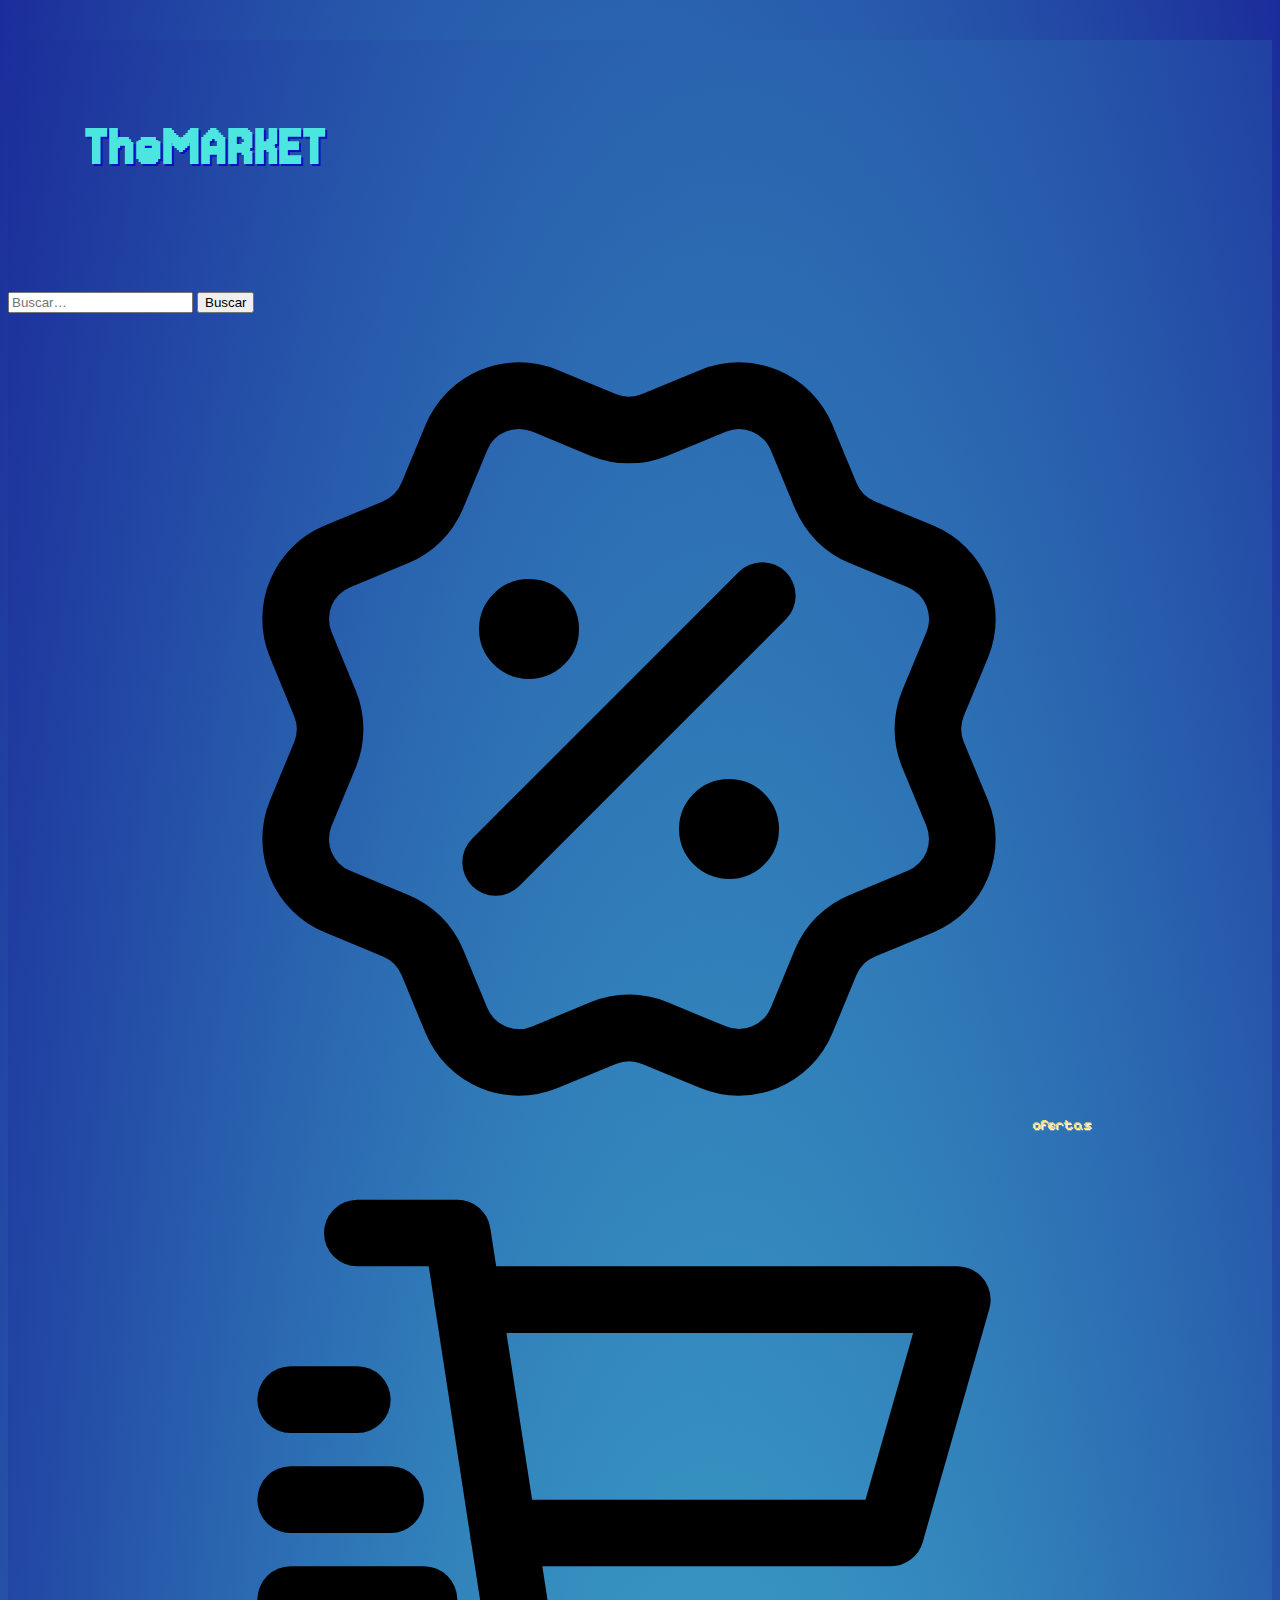
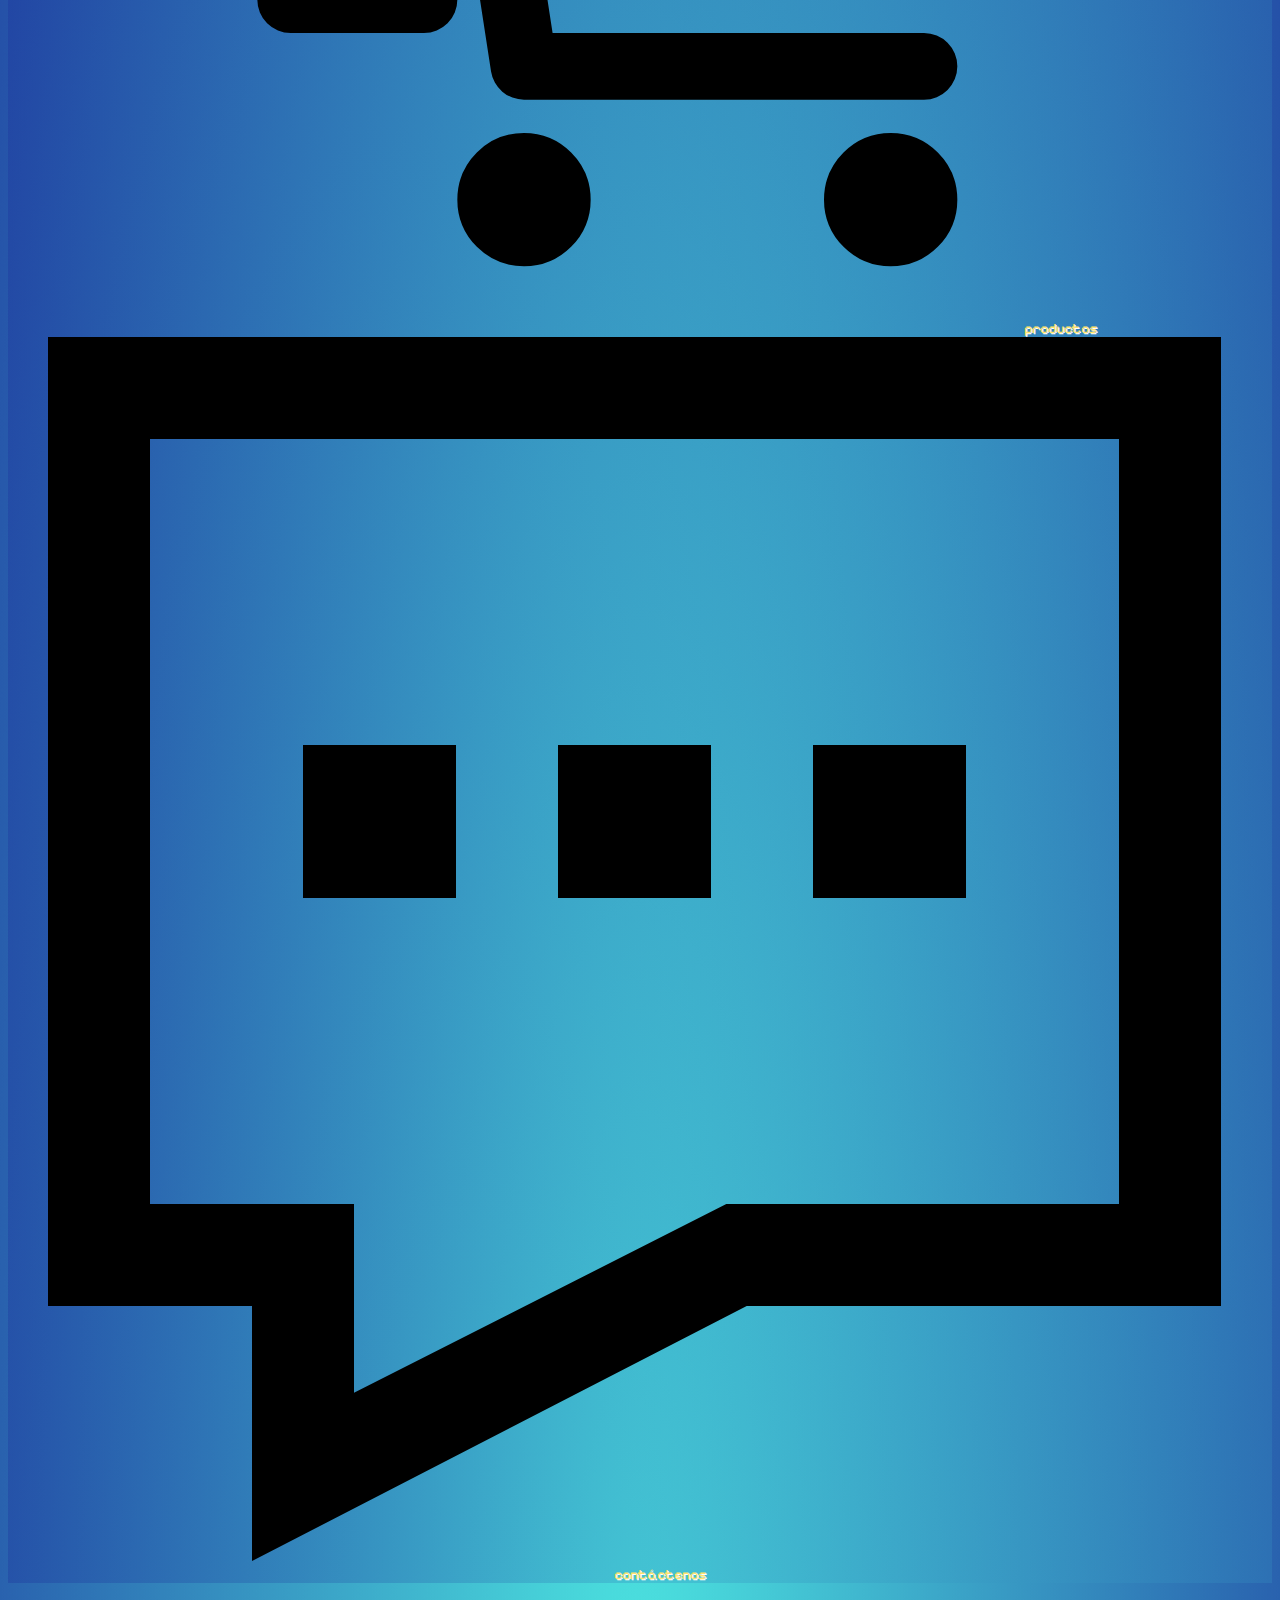
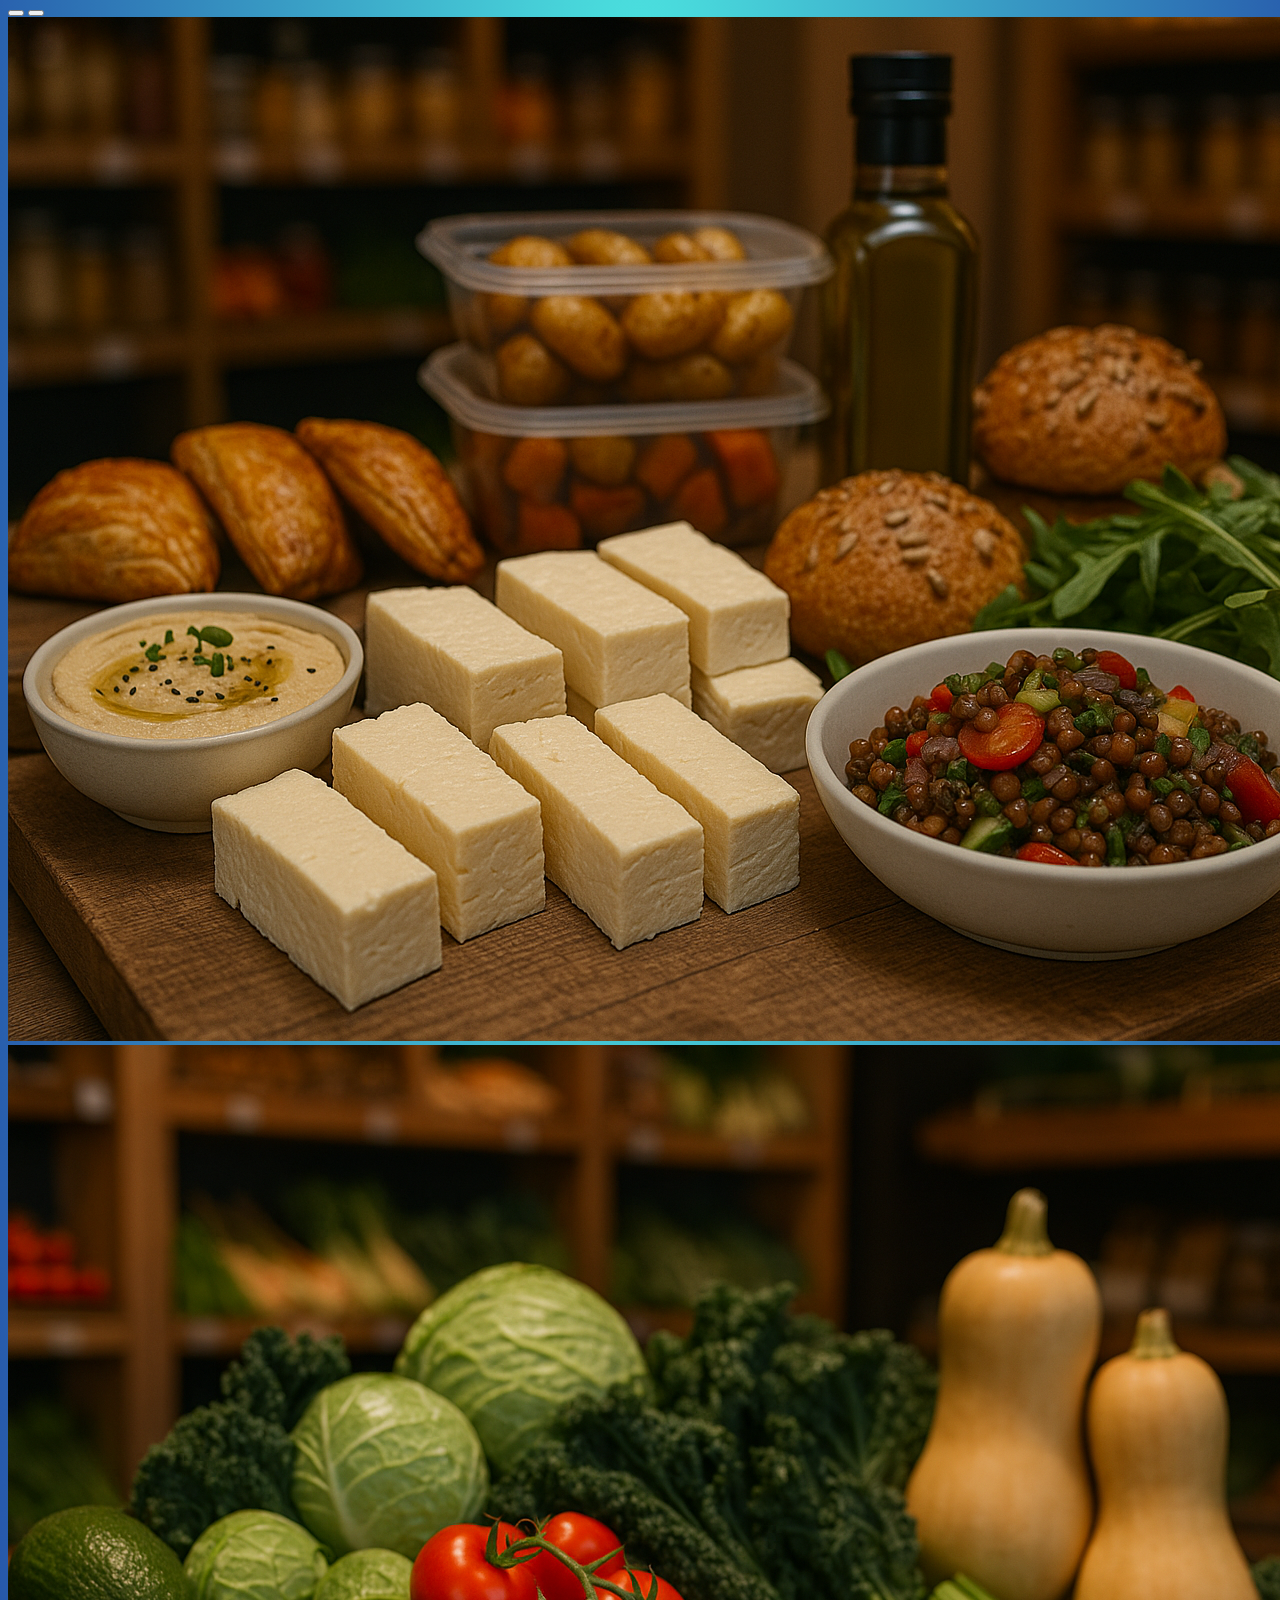
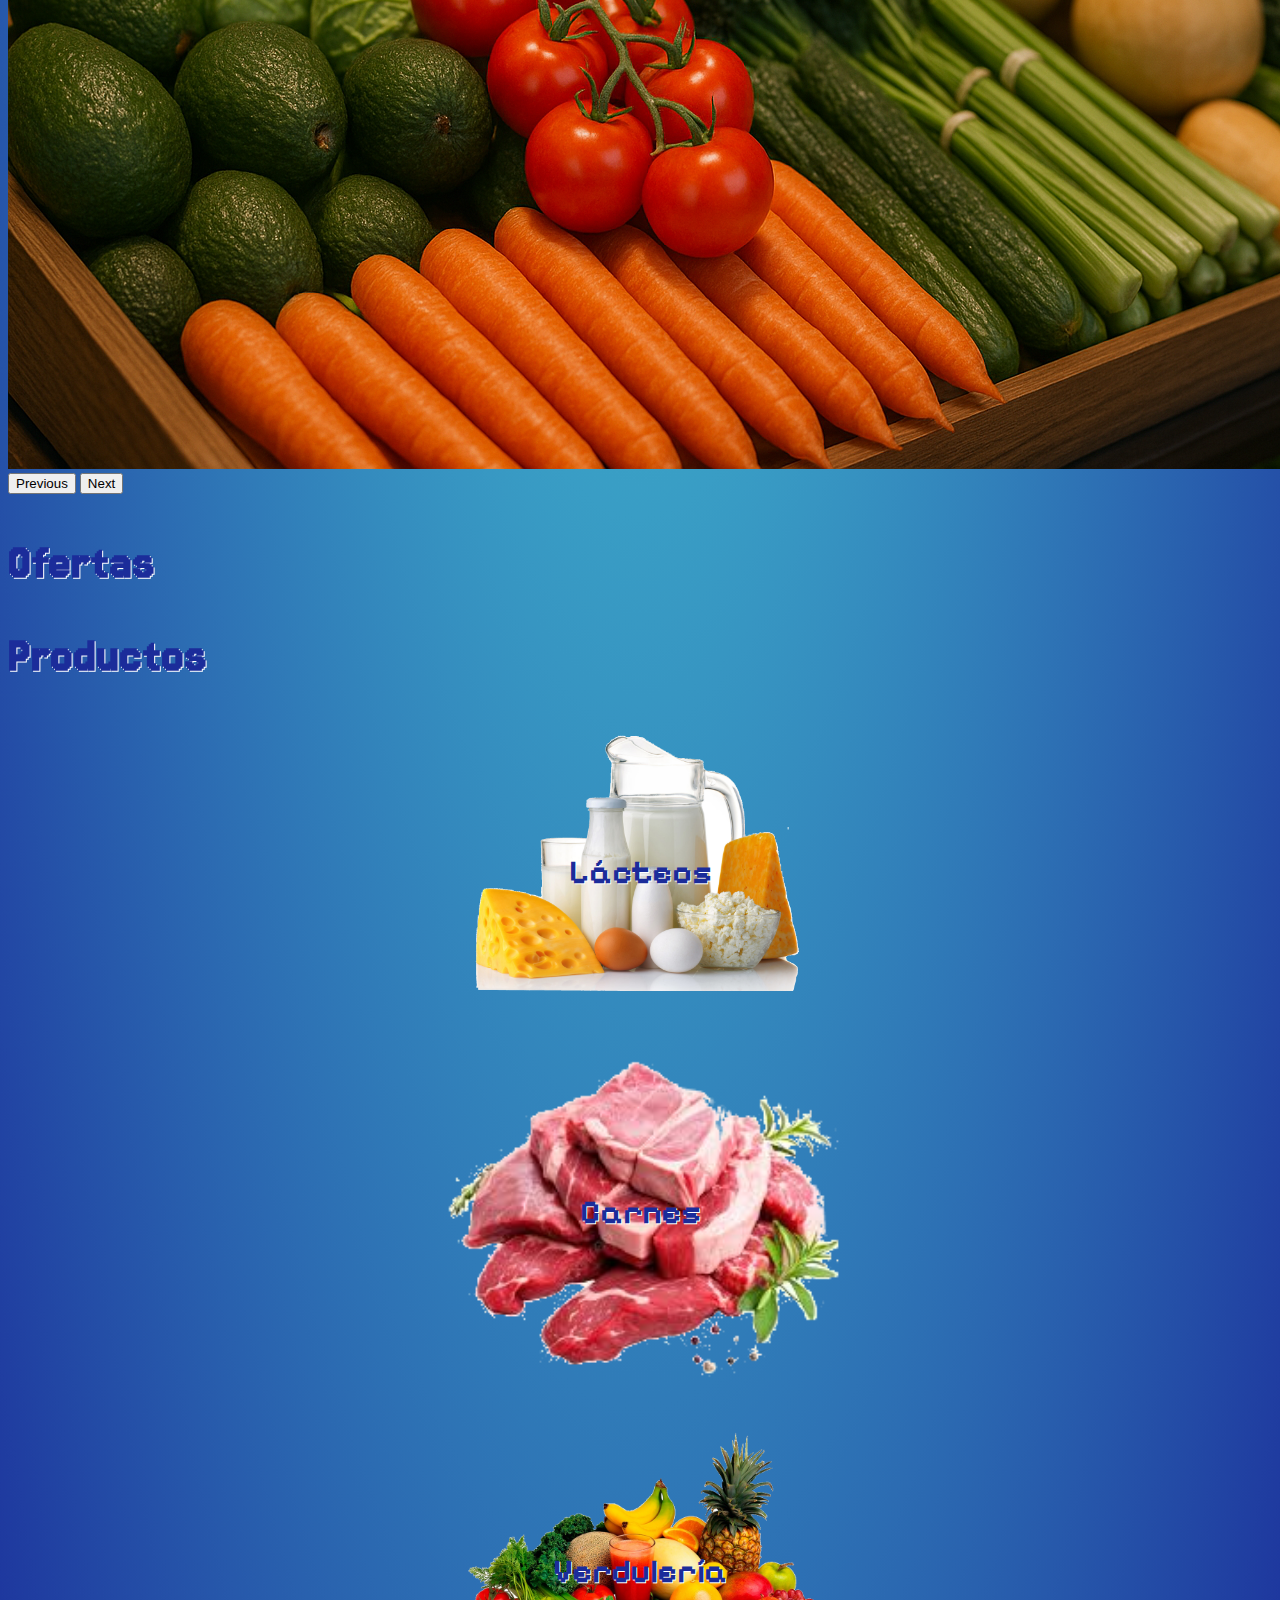
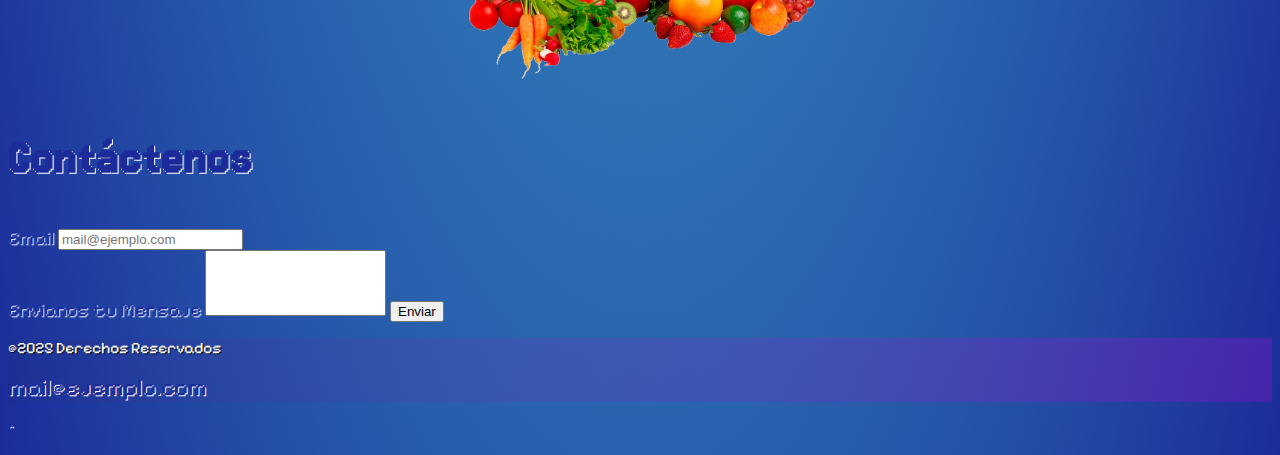
<file: index.html>
<!DOCTYPE html>
<html lang="es">
<head>
    <meta charset="UTF-8">
    <meta http-equiv="X-UA-Compatible" content="IE=edge">
    <meta name="viewport" content="width=device-width, initial-scale=1.0">
    <link rel="stylesheet" href="./css/style.css">
    <link href="https://cdn.jsdelivr.net/npm/bootstrap@5.3.6/dist/css/bootstrap.min.css" rel="stylesheet" integrity="sha384-4Q6Gf2aSP4eDXB8Miphtr37CMZZQ5oXLH2yaXMJ2w8e2ZtHTl7GptT4jmndRuHDT" crossorigin="anonymous">
    <title>TheMarket</title>
</head>

<body>
     <header>
        <nav>
            <div class="container">
                <div class="row">
                    <div class="col-12 col-lg-4   d-flex align-items-center justify-content-center ">
                        <a href="index.html"><h1>TheMARKET</h1></a>
                    </div>
                   
                        <div class="col-12  col-lg-8 d-flex flex-column flex-lg-row     gap-2 justify-content-center fs-5 align-items-center" >
                             <form class="d-flex " role="search">
                                <input class="form-control flex-grow-1 me-2" type="search" placeholder="Buscar…" aria-label="Buscar" name="busqueda">
                                <button class="btn btn-outline-dark" type="submit">Buscar</button>
                            </form>
                            <ul class="d-flex  flex-lg-row flex-wrap list-unstyled w-100 gap-2" >
                                <li class="flex-fill text-center  "><a class="d-flex align-items-center justify-content-center gap-2 p-2 w-100 h-100" href="./index.html#oferta"> <img src="./content/sale-03-svgrepo-com.svg"> <span class="d-none d-lg-inline">ofertas</span></a></li>
                                <li class="flex-fill text-center  "><a class="d-flex align-items-center justify-content-center gap-2 w-100 h-100" href="./index.html#producto"><img src="./content/cart-shopping-fast-svgrepo-com.svg"><span class="d-none d-lg-inline">productos</span></a></li>
                                <li class="flex-fill text-center "><a class="d-flex align-items-center justify-content-center gap-2 w-100 h-100" href="./index.html#contacto"><img src="./content/contact-us-svgrepo-com.svg"><span class="d-none d-lg-inline">contáctenos</span></a></li>
                            </ul>
                        </div>
                    </div>
                </div>       
            </nav>
        </header>
    <main>
        <div id="carouselExampleIndicators" class="carousel slide" data-bs-ride="carousel" data-bs-interval="3000">
  <div class="carousel-indicators">
    <button type="button" data-bs-target="#carouselExampleIndicators" data-bs-slide-to="0" class="active" aria-current="true" aria-label="Slide 1"></button>
    <button type="button" data-bs-target="#carouselExampleIndicators" data-bs-slide-to="1" aria-label="Slide 2"></button>
    
  </div>
  <div class="carousel-inner">
    <div class="carousel-item active">
      <img src="./content/gourmet.png" class="d-block w-100 " alt="imagen-lacteos">
    </div>
    <div class="carousel-item">
      <img src="./content/verduras.png" class="d-block w-100" alt="imagen-verduras">
    </div>
</div>
  <button class="carousel-control-prev" type="button" data-bs-target="#carouselExampleIndicators" data-bs-slide="prev">
    <span class="carousel-control-prev-icon" aria-hidden="true"></span>
    <span class="visually-hidden">Previous</span>
  </button>
  <button class="carousel-control-next" type="button" data-bs-target="#carouselExampleIndicators" data-bs-slide="next">
    <span class="carousel-control-next-icon" aria-hidden="true"></span>
    <span class="visually-hidden">Next</span>
  </button>
</div>
        <div class="container">
            <div class="row">
                <div class="col-12 ">
                    <h2 class="d-flex justify-content-center titulo" id="oferta">Ofertas</h2>
                </div>
            </div>
        </div>
        
        <section id="productos" class="g-3 row m-3 "></section>
    
            <div class="container">
                <div class="row">
                    <div class="col-12">
                            <h2 class="d-flex justify-content-center titulo" id="producto">Productos</h2>
                    </div>
                </div>
            </div>
            
            <div class="container">
                <div class="row">
                    <div class="col-12 col-lg-4">
                        <a href="./lista_productos.html#lacteos" class="card_producto_consumible">
                            <h3>Lácteos</h3>
                            <img src="./content/lacteos-scaled.png" alt="consumible" class="img-fluid wd-85">    
                        </a>
                    </div>
                    <div class="col-12 col-lg-4">
                        <a href="./lista_productos.html#carnes" class="card_producto_arma">
                            <h3>Carnes</h3>
                            <img src="./content/carne.png" alt="armas" class="img-fluid wd-80" >  
                        </a>
                    </div>
                    <div class="col-12 col-lg-4">
                        <a href="./lista_productos.html#verduleria" class="card_producto_herramienta">
                            <h3>Verdulería</h3>  
                            <img src="./content/frutas-y-verduras.png" alt="herramientas" class="img-fluid wd-80">  
                        </a>
                    </div>
                </div>
            </div>
            <div class="container">
                <div class="row">
                    <div class="col-12 ">
                            <h2 class="d-flex justify-content-center titulo" id="contacto">Contáctenos</h2>
                    </div>
                </div>
            </div>
            <div class="container ">
                <div class="row justify-content-center align-items-center mb-3">
                    <div class="col-9 col-lg-6  p-5  formulario border rounded-4 borde_rosa" >
                        <div class="mb-3">
                            <label for="form-mail" class="form">Email</label>
                            <input type="email" class="form-control" id="form-mail" placeholder="mail@ejemplo.com" name="email">
                        </div>
                        <div class="mb-3 ">
                            <label for="form-textarea" class="form-label">Envianos tu Mensaje</label>
                            <textarea class="form-control" id="exampleFormControlTextarea1" rows="4" placeholder="Escribinos acá">
                            </textarea>
                            <label for="enviar" ></label>
                            <input type="submit" id="enviar" value="Enviar" name="Enviar" class="btn btn-primary  m-4 start-50">
                        </div>
                    </div>
                </div>
            </div>
        </main>

        <footer>
            <div class="container mt-3">
                <div class="row">
                    <div class="col-12 d-flex justify-content-center align-items-center">
                        <p>@2025 Derechos Reservados</p>
                    </div>
                    <div class="col-12 d-flex justify-content-center align-items-center">
                        <p><a href="#">mail@ejemplo.com</a></p>
                    </div>
                </div>
            </div>    
        </footer>
        <a href="#" class="btn btn-primary position-fixed bottom-0 end-0 m-3 rounded-0">^</a>
    <script src="https://cdn.jsdelivr.net/npm/bootstrap@5.3.3/dist/js/bootstrap.bundle.min.js"></script>
    
    </body> 
    <script src="productos.js"></script>
</html>
</file>
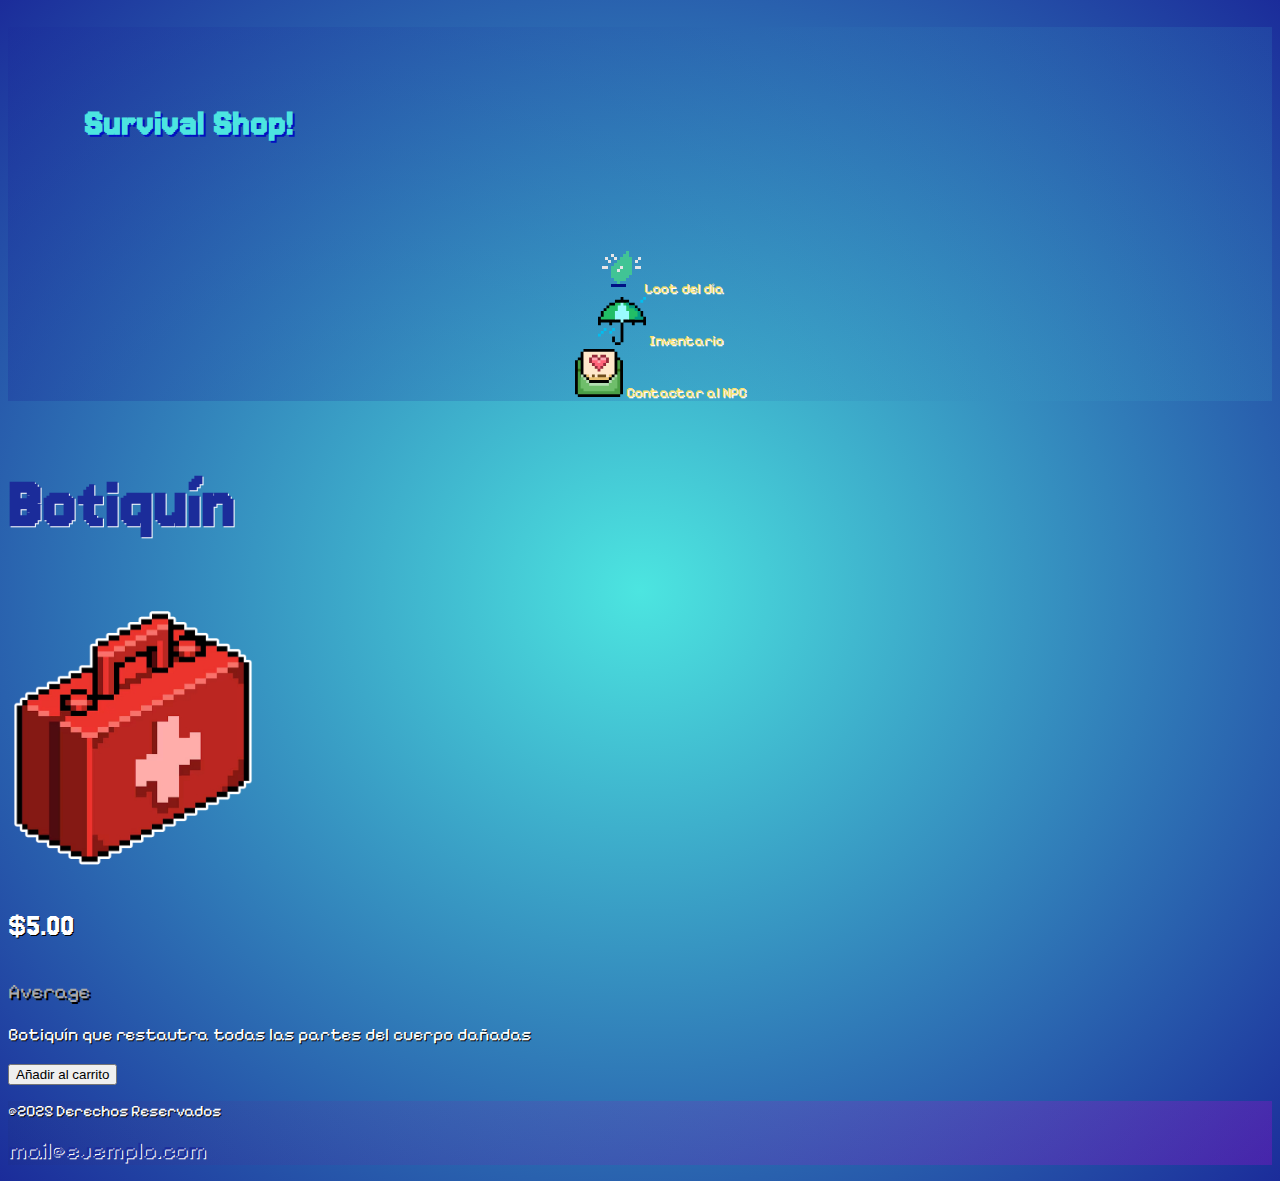
<file: botiquin.html>
<!DOCTYPE html>
<html lang="es">
    <head>
        <meta charset="UTF-8">
        <meta http-equiv="X-UA-Compatible" content="IE=edge">
        <meta name="viewport" content="width=device-width, initial-scale=1.0">
        <link rel="stylesheet" href="./css/style.css">
        <link href="https://cdn.jsdelivr.net/npm/bootstrap@5.3.6/dist/css/bootstrap.min.css" rel="stylesheet" integrity="sha384-4Q6Gf2aSP4eDXB8Miphtr37CMZZQ5oXLH2yaXMJ2w8e2ZtHTl7GptT4jmndRuHDT" crossorigin="anonymous">
        <title>Survival Shop!</title>
    </head>
    <body>
         <header>
        <nav>
            <div class="container">
                <div class="row">
                    <div class="col-12 col-sm-4 col-md-4 d-flex align-items-center justify-content-center ">
                        <h1>Survival Shop!</h1>
                    </div>
                
                        <div class="col-12 col-sm-8 col-mid-8 col-lg-6 d-flex justify-content-center fs-6 align-items-center" >
                                    <ul class="d-flex list-unstyled w-100 gap-2 " >
                                        <li class="flex-fill text-center  "><a class="d-flex align-items-center gap-2 p-2 w-100 h-100" href="./index.html#oferta"><svg  xmlns="http://www.w3.org/2000/svg" version="1.1" xmlns:xlink="http://www.w3.org/1999/xlink" width="512" height="512" x="0" y="0" viewBox="0 0 96 96" style="enable-background:new 0 0 512 512" xml:space="preserve" class="">
                                            <g><path fill="#41c495" d="M66 24V12h-6v6h-6v6h-6v6h-6v6h-6v6h-6v24h6v6h6v6h6v-6h12v-6h6v-6h6V24z" opacity="1" data-original="#41c495" class=""></path><g fill="#e7e6e7"><path d="M36 24h6v6h-6zM30 18h6v6h-6zM24 30h6v6h-6zM18 24h6v6h-6zM18 42h6v6h-6zM12 42h6v6h-6zM48 42h6v6h-6zM84 42h6v6h-6zM78 42h6v6h-6zM42 48h6v6h-6zM84 24h6v6h-6zM78 30h6v6h-6z" fill="#e7e6e7" opacity="1" data-original="#e7e6e7" class=""></path></g><path fill="#001084" d="M30 78v6h30v-6z" opacity="1" data-original="#001084" class=""></path></g>
                                            </svg>Loot del día</a></li>
                                        <li class="flex-fill text-center  "><a class="d-flex align-items-center gap-2 w-100 h-100" href="./index.html#producto"><svg  xmlns="http://www.w3.org/2000/svg" version="1.1" xmlns:xlink="http://www.w3.org/1999/xlink" width="512" height="512" x="0" y="0" viewBox="0 0 512 512" style="enable-background:new 0 0 512 512" xml:space="preserve" class=""><g><path d="M481.88 210.82v-60.23h-30.12v-30.12h-30.11V90.35h-30.12V60.24h-60.24V30.12h-60.23V0h-30.12v30.12h-60.23v30.12h-60.24v30.11H90.35v30.12H60.24v30.12H30.12v60.23H0v90.36h30.12v-30.12h90.35v30.12h30.12v-30.12h90.35v210.82h30.12V271.06h90.35v30.12h30.12v-30.12h90.35v30.12H512v-90.36zM180.71 481.88h60.23V512h-60.23z" fill="#000000" opacity="1" data-original="#000000" class=""></path>
                                            <path d="M150.59 421.65h30.12v60.23h-30.12z" fill="#000000" opacity="1" data-original="#000000" class=""></path><g fill="#00bff0"><path d="M481.88 0H512v30.12h-30.12zM451.76 30.12h30.12v30.12h-30.12zM150.59 331.29h30.12v30.12h-30.12zM120.47 361.41h30.12v30.12h-30.12zM60.24 331.29h30.11v30.12H60.24zM30.12 361.41h30.12v30.12H30.12z" fill="#00bff0" opacity="1" data-original="#00bff0"></path></g><path fill="#22be66" d="M451.76 210.82v-60.23h-30.11v-30.12h-30.12V90.35h-60.24V60.24h-60.23L256 66.05l-15.06-5.81h-60.23v30.11h-60.24v30.12H90.35v30.12H60.24v60.23H30.12v30.12h150.59L256 207.437l75.29 33.503h150.59v-30.12z" opacity="1" data-original="#22be66" class=""></path><path fill="#00bff0" d="M0 391.53h30.12v30.12H0z" opacity="1" data-original="#00bff0"></path>
                                            <path fill="#9afbff" d="M301.18 150.59V90.35h-30.12V60.24h-30.12v30.11h-30.12v60.24h-30.11v90.35h60.23v30.12h30.12v-30.12h60.23v-90.35z" opacity="1" data-original="#9afbff" class=""></path><g fill="#009a84"><path d="M451.76 210.82v-60.23h-30.11v60.23h-30.12v30.12h90.35v-30.12zM391.53 120.47h30.12v30.12h-30.12zM331.29 90.35h60.24v30.12h-60.24zM301.18 60.24h30.11v30.11h-30.11z" fill="#009a84" opacity="1" data-original="#009a84" class=""></path></g></g></svg>
                                            Inventario</a></li>
                                        <li class="flex-fill text-center "><a class="d-flex align-items-center gap-2 w-100 h-100" href="./index.html#contacto"><svg xmlns="http://www.w3.org/2000/svg" version="1.1" xmlns:xlink="http://www.w3.org/1999/xlink" width="512" height="512" x="0" y="0" viewBox="0 0 512 512" style="enable-background:new 0 0 512 512" xml:space="preserve" class=""><g><path d="M512 120.47v361.41h-30.12V512H30.12v-30.12H0V120.47h30.12V90.35h30.12V30.12h30.11V0h331.3v30.12h30.11v60.23h30.12v30.12z" fill="#000000" opacity="1" data-original="#000000" class=""></path><path fill="#ffe8cb" d="M421.65 30.12v240.94h-30.12l-30.12 30.12-17.187 15.055h-178.17L150.59 301.18l-30.12-30.12H90.35V30.12z" opacity="1" data-original="#ffe8cb" class=""></path><path fill="#952a3a" d="M361.41 90.35v60.24h-30.12v30.12h-30.11v30.11h-30.12v30.12h-30.12v-30.12h-30.12v-30.11h-30.11v-30.12h-30.12V90.35h30.12V60.24h60.23v30.11h30.12V60.24h60.23v30.11z" opacity="1" data-original="#952a3a" class=""></path><path fill="#ff6379" d="M331.29 120.47v30.12h-30.11v30.12h-30.12v30.11h-30.12v-30.11h-30.12v-30.12h-30.11v-30.12l12.005-15.06H229.9l11.04 15.06L256 135.53l15.06-15.06 15.055-15.06h32.15z" opacity="1" data-original="#ff6379"></path><path fill="#6fbe6b" d="M466.82 466.663H45.18V313.25l15.06-12.07 15.055-15.06 15.055 15.06 30.12 30.11 30.12 30.12 15.06 15.06h180.7l15.06-15.06 30.12-30.12 30.12-30.11 30.11-30.12 15.06 15.06z" opacity="1" data-original="#6fbe6b" class=""></path><g fill="#ffa6b2"><path d="M180.71 90.35h60.23v30.12h-60.23zM271.06 90.35h60.23v30.12h-60.23zM240.94 120.47h30.12v30.12h-30.12z" fill="#ffa6b2" opacity="1" data-original="#ffa6b2"></path></g><g fill="#b3ddb1"><path d="M120.47 331.29h30.12v30.12h-30.12zM90.35 301.18h30.12v30.11H90.35zM60.24 271.06h30.11v30.12H60.24zM391.53 301.18h30.12v30.11h-30.12zM421.65 271.06h30.11v30.12h-30.11zM150.59 361.41h210.82v30.12H150.59zM361.41 331.29h30.12v30.12h-30.12z" fill="#b3ddb1" opacity="1" data-original="#b3ddb1" class=""></path></g><path fill="#4a9f46" d="M481.88 120.47v90.35l-6.91 15.06 6.91 15.06v240.94H30.12V240.94l9.778-15.06-9.778-15.06v-90.35h30.12v90.35l-10.459 15.06 10.459 15.06v180.71h30.11v30.11h331.3v-30.11h30.11V240.94l8.391-15.06-8.391-15.06v-90.35z" opacity="1" data-original="#4a9f46" class=""></path><g fill="#306c15"><path d="M451.76 210.82h30.12v30.12h-30.12zM30.12 210.82h30.12v30.12H30.12z" fill="#306c15" opacity="1" data-original="#306c15"></path></g>
                                            <g fill="#6d4d1d"><path d="M180.71 271.06h30.11v30.12l-15.055 15.055-15.055-15.055zM331.29 271.06v30.12l-13.656 18.033h-63.038l-13.656-18.038V271.06z" fill="#6d4d1d" opacity="1" data-original="#6d4d1d" class=""></path></g><g fill="#ecc372"><path d="M361.41 271.06h30.12v30.12h-30.12zM150.59 301.18h210.82v30.11H150.59zM120.47 271.06h30.12v30.12h-30.12z" fill="#ecc372" opacity="1" data-original="#ecc372" class=""></path></g></g></svg>
                                            Contactar al NPC</a></li>
                                    </ul>
                        </div>
                </div>
            </div>       
        </nav>
    </header>
<div class="container">
    <div class="row">
            <div class="col-12">
                <div class="titulo text-center"><h2>Botiquín</h2></div>
            </div>
    </div>
</div>
    <div class="container">
        <div class="row">
            <div class="col-12 d-flex flex-column align-items-center ">
                <div class="ficha_producto text-center">
                    <img src="./content/botiquin.png" name="botiquin" title="botiquin"  class="img-fluid mx-auto d-block" style="max-width: 250px;" >
                    <p class="precio d-flex align-items-center justify-content-center">$5.00</p>
                    <p class="average ">Average</p>
                    <p class="descripcion_producto ">Botiquín que restautra todas las partes del cuerpo dañadas</p>
                    <form action="" method="post" class="descripcion_producto" >
                        <label for="Añadir al carrito"></label>
                        <input type="submit" value="Añadir al carrito" name="carrito" >
                    </form>
                </div>
            </div>
        </div>
    </div>
    <footer>
            <div class="container mt-3">
                <div class="row">
                    <div class="col-12 d-flex justify-content-center align-items-center">
                        <p>@2025 Derechos Reservados</p>
                    </div>
                    <div class="col-12 d-flex justify-content-center align-items-center">
                        <p><a href="#">mail@ejemplo.com</a></p>
                    </div>
                </div>
            </div>    
        </footer>      
    </body>
</html>
</file>
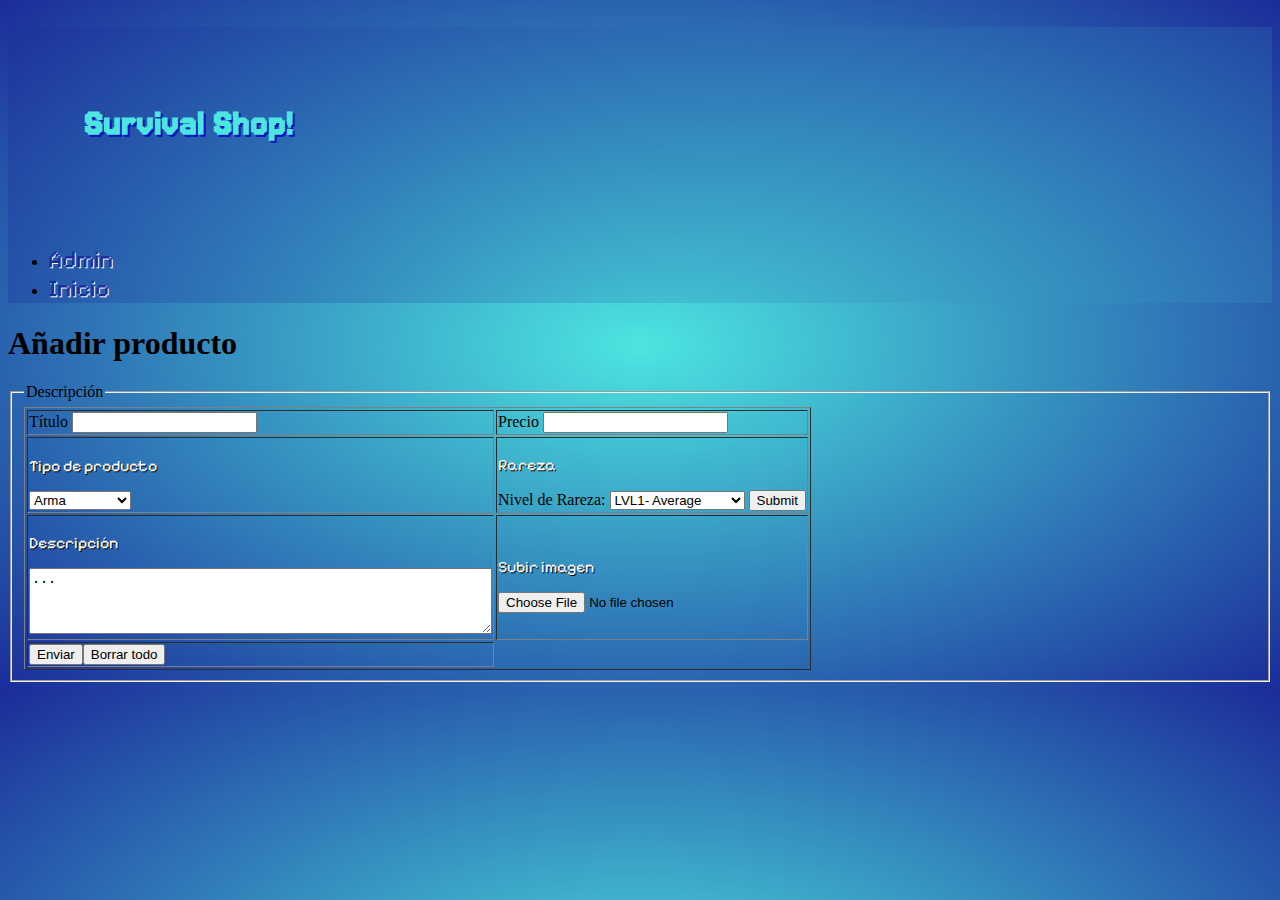
<file: Carga.html>
<!DOCTYPE html>
<html lang="es">
    <head>
        <meta charset="UTF-8">
        <link rel="stylesheet" href="./css/style.css">
        <meta name="viewport" content="width=device-width, initial-scale=1.0">
        <title>Carga de Productos</title>
    </head>
    <body>
        <header>
            <h1>Survival Shop!</h1>
            <ul>
                <li><a href="Carga.html">Admin</a></li>
                <li><a href="tabla.html">Inicio</a></li>
            </ul>
        </header>
        <h1 >Añadir producto</h1>
        <h2></h2>
        <form action="#" method="get">
            <fieldset>
                <legend>Descripción</legend> 
                <table border="1px">
        
                    <tr>
                        <td><label for="titulo">Título</label>
                            <input type="text" id="titulo" name="titulo"></td>
                        <td><label for="precio">Precio</label>
                            <input type="number" id="precio" name="precio"><br></td>
                    </tr>

                 <tr>
                    <td><p><label for="tipo">Tipo de producto</label></p>
                        <select name="tipo" id="tipo">
                            <option value="lacteos">Arma</option>
                            <option value="panaderia">Consumible</option>
                            <option value="almacen">Herramientas</option>
                        </select>
                    </td>
                    <td><p>Rareza</p>
                        <label for="rareza">Nivel de Rareza:</label>
                        <select id="rareza" name="rareza">
                            <option value="average">LVL1- Average</option>
                            <option value="Poco común">LVL2- Poco común</option>
                            <option value="Épico">LVL3- Épico</option>
                        </select>
                        <input type="submit" value="Submit">
                    </td>
                 </tr>

                 <tr>
                    <td><p><label for="descripcion">Descripción</label></p>
                    <textarea id="descripcion" name="descripcion" rows="4" cols="55">...
                    </textarea><br></td>
                    <td><p><label for="imagen">Subir imagen</label></p>
                    <input type="file" id="image" name="imagen" title="Subir Imágen"></td>
                 </tr>
                 <tr>
                    <td><input type="submit" value="Enviar" name="Enviar"><input type="reset" value="Borrar todo"></td>
                 </tr>
                 </table>
            </fieldset>
        </form>
    </body>
    
</html>
</file>
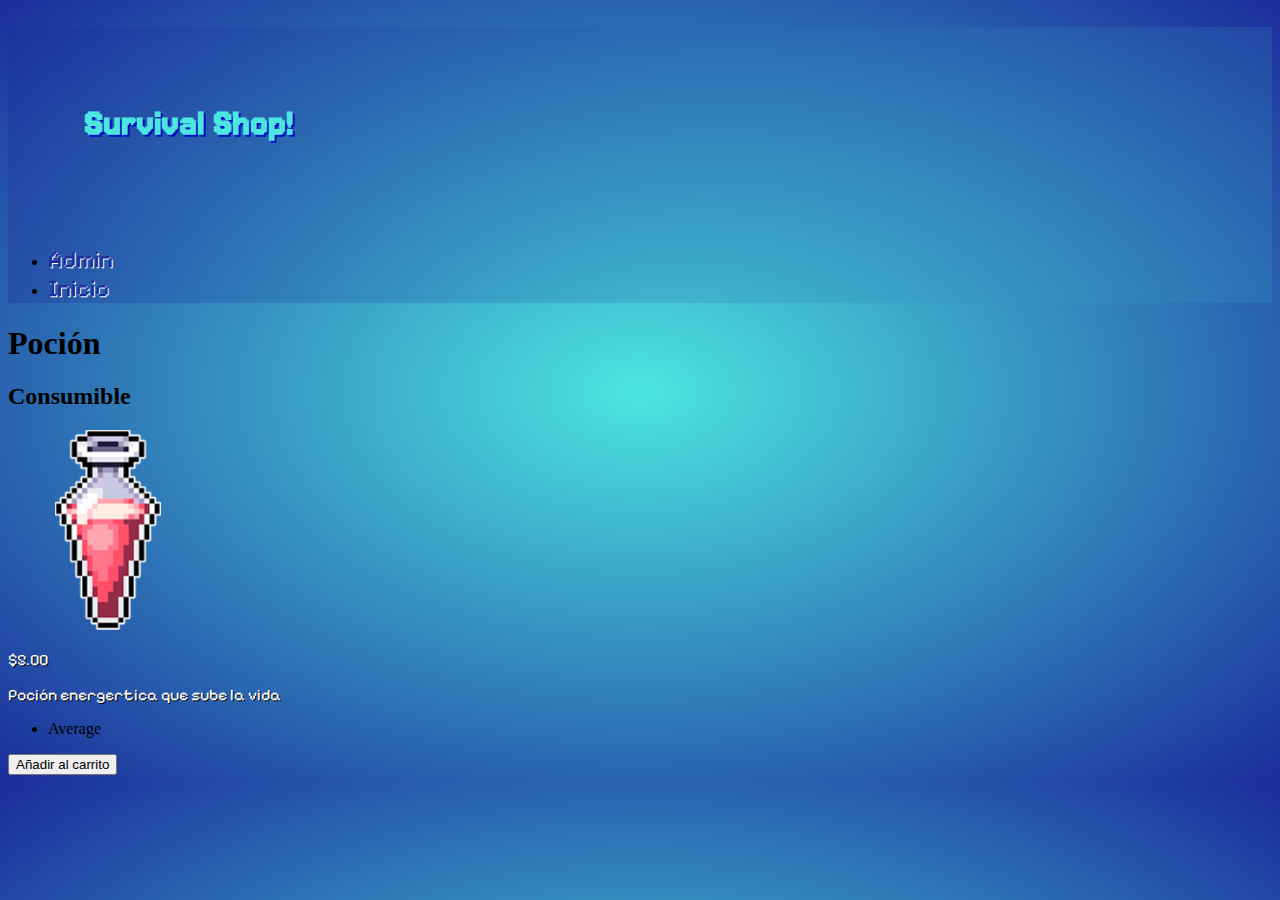
<file: Ficha.html>
<!DOCTYPE html>
<html lang="es">
    <head>
        <meta charset="UTF-8">
        <meta http-equiv="X-UA-Compatible" content="IE=edge">
        <meta name="viewport" content="width=device-width, initial-scale=1.0">
        <link rel="stylesheet" href="./css/style.css">
        <title>Producto</title>
    </head>
    <body>
        <header>
        <h1>Survival Shop!</h1>
        <ul>
            <li><a href="Carga.html">Admin</a></li>
            <li><a href="tabla.html">Inicio</a></li>
        </ul>
        </header>
        <h1>Poción</h1>
        <h2>Consumible</h2>
        <img src="./content/pocion.png" width="200px" name="batido" title="batido">
        <form action="" method="post">
            <p>$5.00</p>
            <p>Poción energertica que sube la vida</p>
            <ul>
                <li>Average</li>
            </ul>  
            <label for="Añadir al carrito"></label>
            <input type="submit" value="Añadir al carrito" name="carrito">
        </form>   
    </body>
    










</html>
</file>
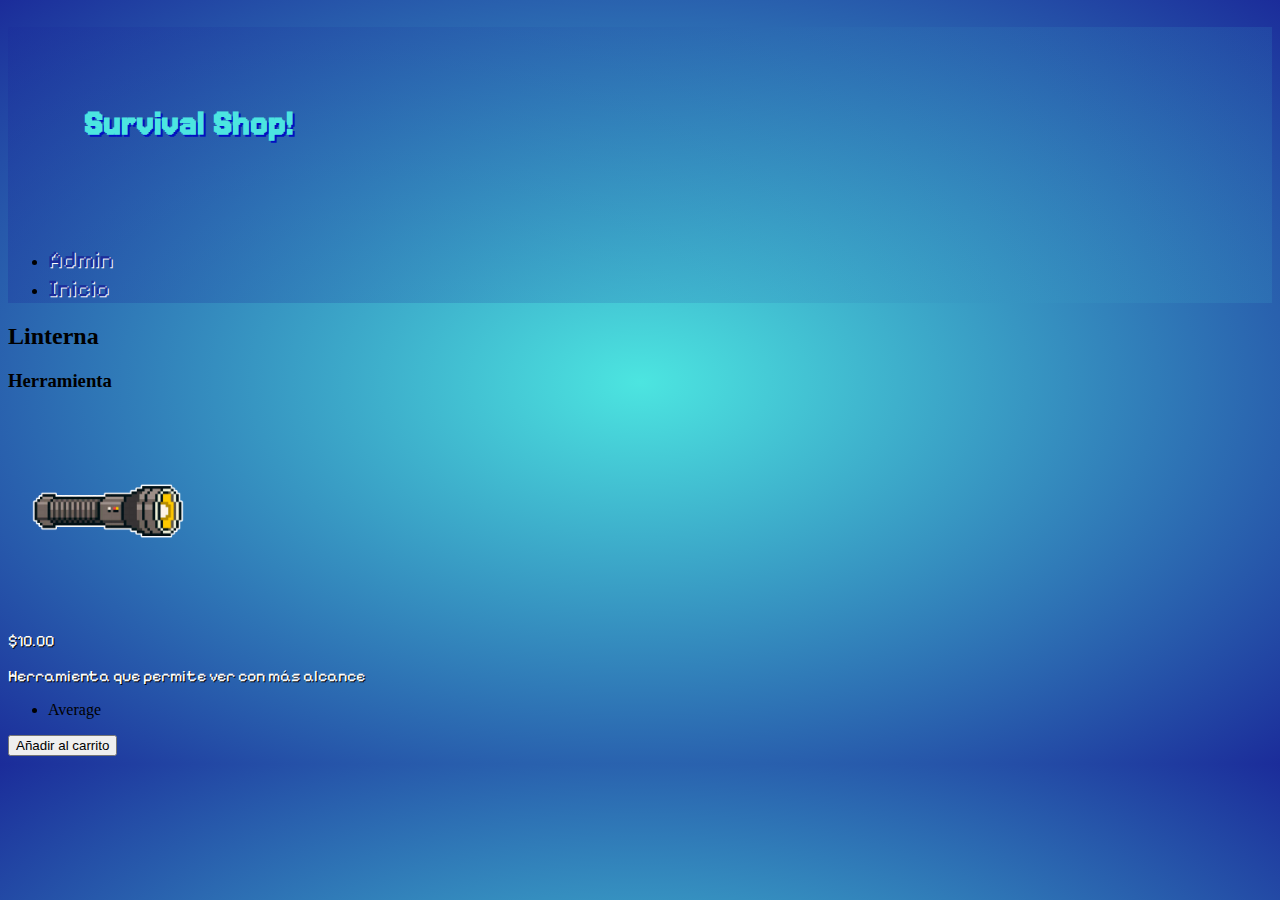
<file: linterna.html>
<!DOCTYPE html>
<html lang="es">
    <head>
        <meta charset="UTF-8">
        <meta http-equiv="X-UA-Compatible" content="IE=edge">
        <meta name="viewport" content="width=device-width, initial-scale=1.0">
        <link rel="stylesheet" href="./css/style.css">
        <title>Survival Shop!</title>
    </head>
    <body>
        <header>
        <h1>Survival Shop!</h1>
        <ul>
            <li><a href="Carga.html">Admin</a></li>
            <li><a href="tabla.html">Inicio</a></li>
        </ul>
        </header>
        <h2>Linterna</h2>
        <h3>Herramienta</h3>
        <img src="./content/linternas.png"  width="200px" name="linterna">
        <form action="" method="post">
            <p>$10.00</p>
            <p>Herramienta que permite ver con más alcance</p>
            <p></p>
            <p></p>
            <ul>
                <li>Average</li>
                
            </ul>  
            <label for="Añadir al carrito"></label>
            <input type="submit" value="Añadir al carrito" name="carrito">
        </form>
    </body>
</file>
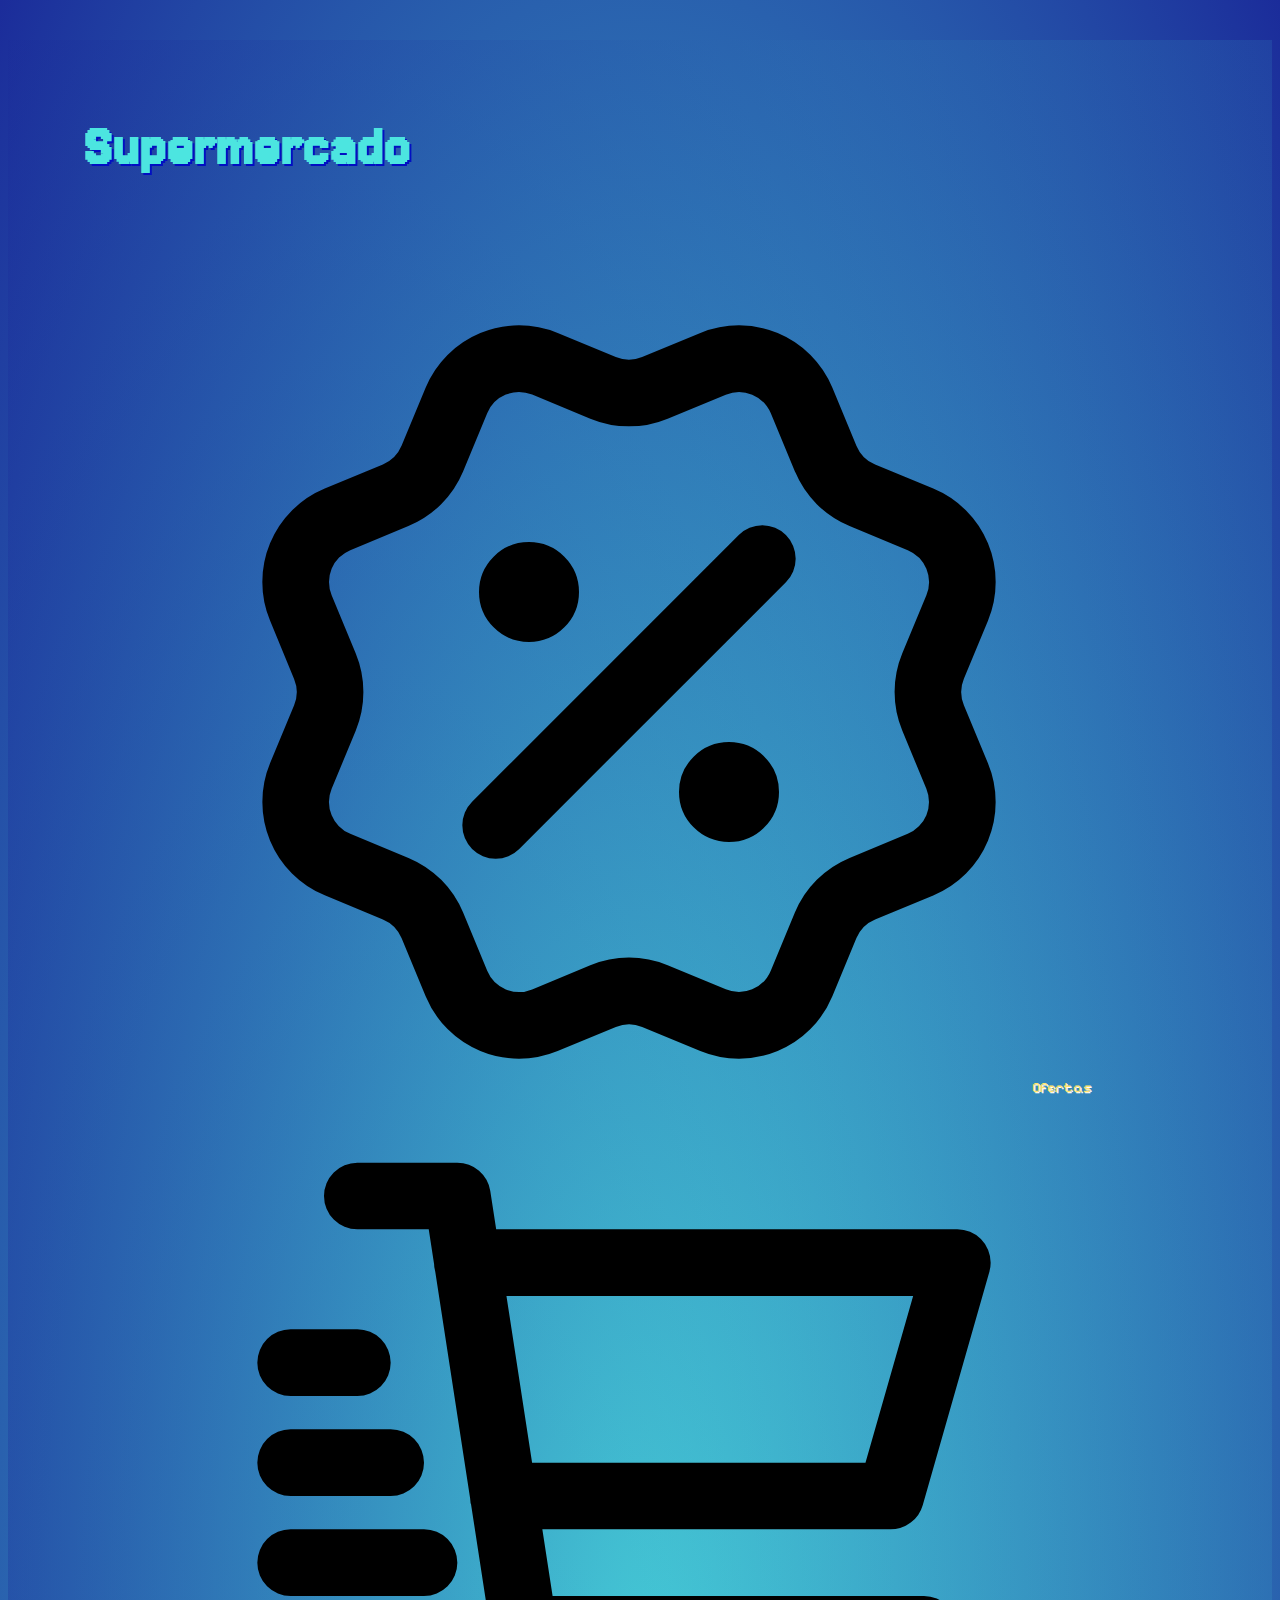
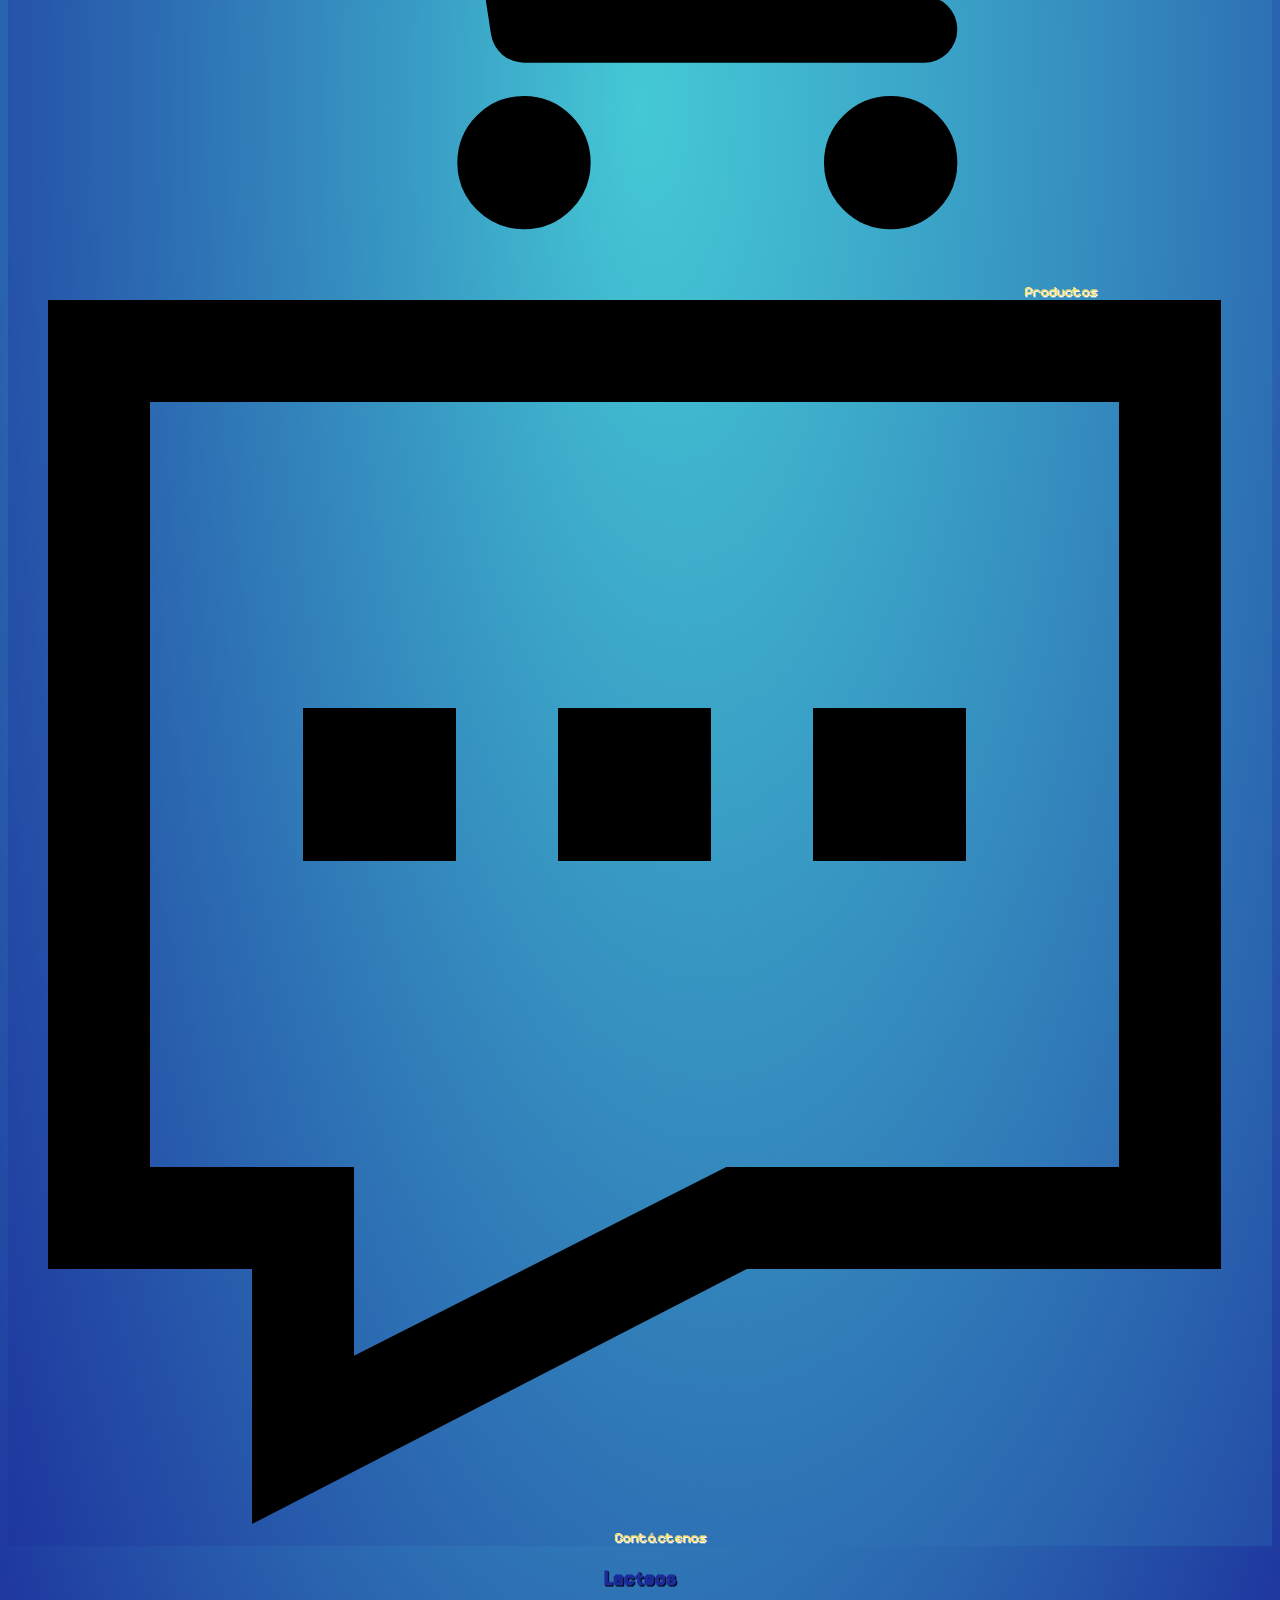
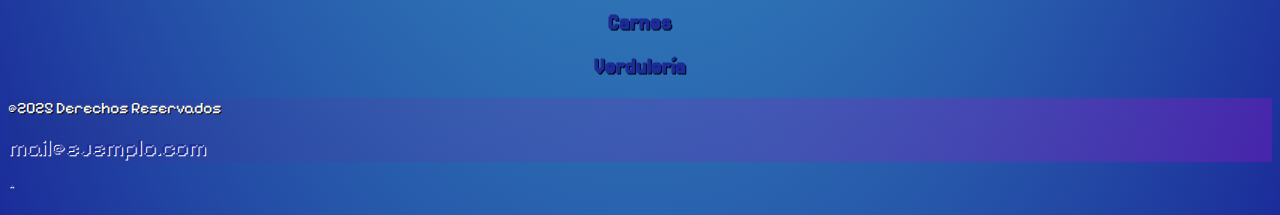
<file: lista_productos.html>
<!DOCTYPE html>
<html lang="es">
<head>
    <meta charset="UTF-8">
    <meta http-equiv="X-UA-Compatible" content="IE=edge">
    <meta name="viewport" content="width=device-width, initial-scale=1.0">
    <link rel="stylesheet" href="./css/style.css">
    <link href="https://cdn.jsdelivr.net/npm/bootstrap@5.3.6/dist/css/bootstrap.min.css" rel="stylesheet" integrity="sha384-4Q6Gf2aSP4eDXB8Miphtr37CMZZQ5oXLH2yaXMJ2w8e2ZtHTl7GptT4jmndRuHDT" crossorigin="anonymous">
    <title>Supermercado!</title>
    <script>
        function cargarProductos(productosJson){
            let productos_lacteos= document.querySelector("#productos-lacteos");
            let productos_carnes= document.querySelector("#productos-carnes");
            let productos_verduleria= document.querySelector("#productos-verduleria");
            productos_lacteos.innerHTML=""; 
            productos_carnes.innerHTML=""; 
            productos_verduleria.innerHTML="";                           
            productosJson.forEach((producto, index) => {
                let template= `
                        
                        <article data-precio= ${producto.precio} class="productos json col-6 col-sm-6 col-md-3 align-items-center  justify-content-center  " >
                        
                            <div class="position-relative r img-wrap">
                                <img src=${producto.imagen} class="img-fluid foto  rounded" alt="">
                                <button class="btn  btn-dark position-absolute bottom-0 end-0  rounded-pill">+</button>
                            </div>
                            <div class="d-flex flex-column gap-1 mt-2">
                                <p class="mb-0">${producto.categoria}</p>
                            <a href="producto.html?index=${index}" >
                                    <h3 class="h5 mb-0">${producto.titulo}</h3> 
                            </a>
                                    <div>${formatearPrecio(producto.precio)}</div>
                                
                            </div>
                        
                        </article>
                `;
                //antes del final del section inserta cada producto ,  los convierte en nodos
                if(producto.categoria=="Lacteos"){
                    productos_lacteos.insertAdjacentHTML("beforeend", template);
                }else if((producto.categoria=="Carnes")){
                     productos_carnes.insertAdjacentHTML("beforeend", template);
                }else if((producto.categoria=="Frutas")){
                     productos_verduleria.insertAdjacentHTML("beforeend", template);
                }
            }
            )}
        function formatearPrecio(precio){
            //int1.numerformat es una herrramienta de JS formatea numeros segun la region
            return new Intl.NumberFormat("es-AR", {
                style: "currency", //estilo moneda
                currency: "ARS",
                maximumFractionDigits: 0//sin decimales
            }).format(precio);//aplica este formato al num reccibido y devuelve como string
        }

        fetch("https://raw.githubusercontent.com/fedegonzal/tuda-web1/refs/heads/main/supermercado/api/productos.json")
            .then(response => response.json())//la respuesta la convierte en objeto json, tmb devuelve promesa
            .then(data => {
            let productosJson = data; // Reemplazamos el array de productos con los datos de la API
            cargarProductos(productosJson); // Llamamos a la función para renderizar los productos
            })
            .catch(error => console.error("Error al cargar los productos:", error));
        </script>
</head>

<body>
     <header>
        <nav>
            <div class="container">
                <div class="row">
                    <div class="col-12 col-lg-4  d-flex align-items-center justify-content-center ">
                        <a href="index.html"><h1>Supermercado</h1></a>
                    </div>
                        <div class="col-12  col-lg-8 d-flex justify-content-center fs-6 align-items-center" >
                            <ul class="d-flex list-unstyled w-100 gap-2" >
                                <li class="flex-fill text-center  "><a class="d-flex align-items-center justify-content-center gap-2 p-2 w-100 h-100" href="./index.html#oferta"> <img src="./content/sale-03-svgrepo-com.svg"> Ofertas</a></li>
                                <li class="flex-fill text-center  "><a class="d-flex align-items-center justify-content-center gap-2 w-100 h-100" href="./index.html#producto"><img src="./content/cart-shopping-fast-svgrepo-com.svg">Productos</a></li>
                                <li class="flex-fill text-center "><a class="d-flex align-items-center justify-content-center gap-2 w-100 h-100" href="./index.html#contacto"><img src="./content/contact-us-svgrepo-com.svg">Contáctenos</a></li>
                            </ul>
                        </div>
                    </div>
                </div>       
            </nav>
        </header>
        <main>
        <div class="container-fluid ">
            <div class="row m-2">
                <div class="col-12  ">
                    <div class="titulo_productos" ><h2 class="fs-1 m-0">Lacteos</h2>
                    </div>
                </div>
            </div>
        </div>
        <section id="productos-lacteos" class="row  g-5 m-5"></section>    

            <div class="container-fluid ">
                <div class="row m-2 ">
                    <div class="col-12  ">
                        <div class="titulo_productos" ><h2 class="fs-1 m-0">Carnes</h2>
                        </div>
                    </div>
                </div>
            </div>
        <section id="productos-carnes" class="row  g-5 m-5"></section>  
                <div class="container-fluid ">
                    <div class="row m-2">
                        <div class="col-12  ">
                            <div class="titulo_productos" ><h2 class="fs-1 m-0">Verdulería</h2>
                            </div>
                        </div>
                    </div>
                </div>
            <section id="productos-verduleria" class="row  g-5 m-5"></section>
        </main>
         <footer>
            <div class="container mt-3">
                <div class="row">
                    <div class="col-12 d-flex justify-content-center align-items-center">
                        <p>@2025 Derechos Reservados</p>
                    </div>
                    <div class="col-12 d-flex justify-content-center align-items-center">
                        <p ><a href="#">mail@ejemplo.com</a></p>
                    </div>
                </div>
            </div>    
        </footer>
        <a href="#" class="btn btn-primary position-fixed bottom-0 end-0 m-3 rounded-0">^</a>

    </body>
</html>
</file>
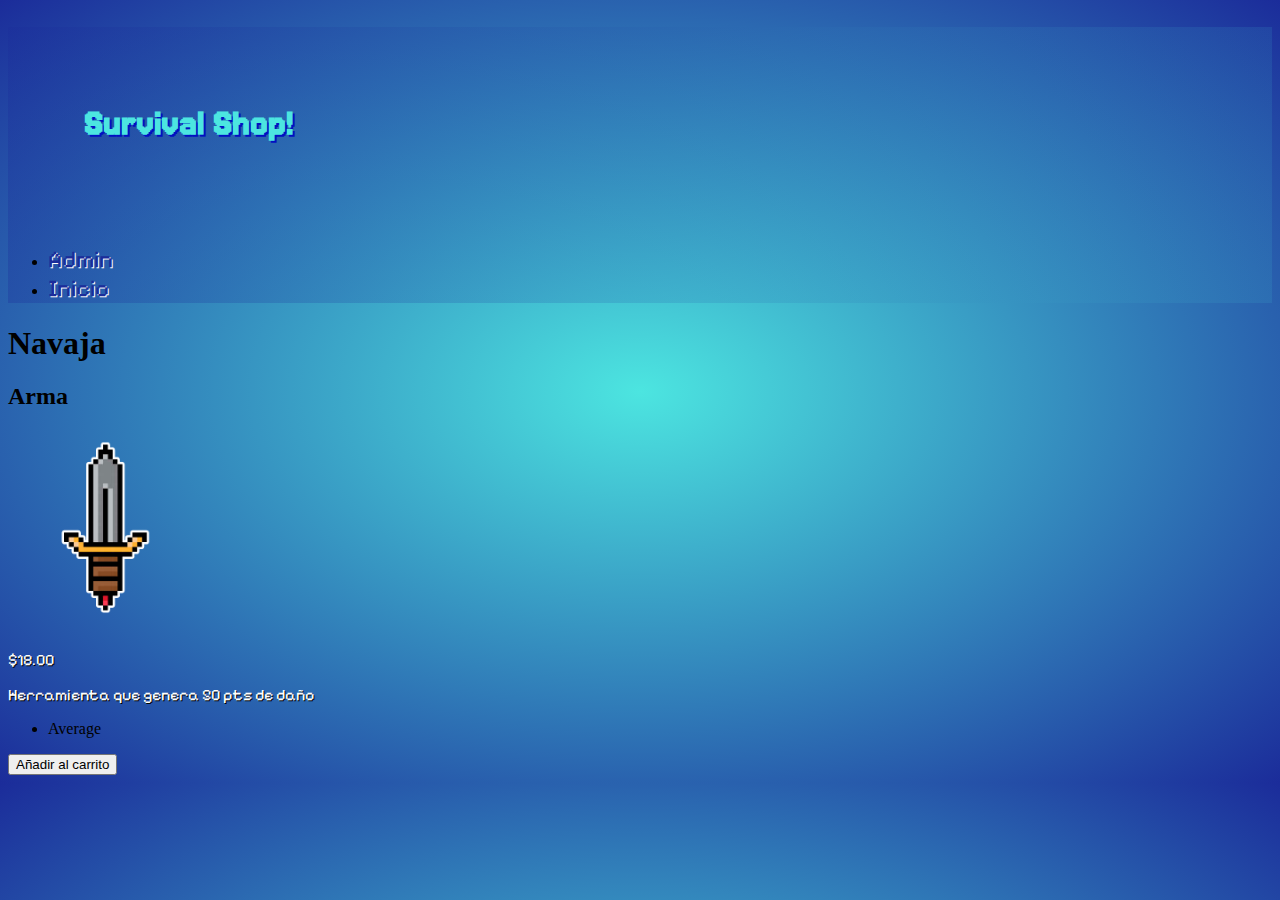
<file: navaja.html>
<!DOCTYPE html>
<html lang="es">
    <head>
        <meta charset="UTF-8">
        <meta http-equiv="X-UA-Compatible" content="IE=edge">
        <meta name="viewport" content="width=device-width, initial-scale=1.0">
        <link rel="stylesheet" href="./css/style.css">
        <title>Producto</title>
    </head>
    <body>
        <header>
            <h1>Survival Shop!</h1>
            <ul>
                <li><a href="Carga.html">Admin</a></li>
                <li><a href="tabla.html">Inicio</a></li>
            </ul>
        </header>
        <h1>Navaja</h1>
        <h2>Arma</h2>
        <img src="./content/navaja-de-bolsillo.png"  width="200px" name="botiquin">
        <form action="" method="post">
        <p>$18.00</p>
        <p>Herramienta que genera 50 pts de daño</p>
        <ul>
            <li>Average</li>
            
        </ul>  
        <label for="Añadir al carrito"></label>
        <input type="submit" value="Añadir al carrito" name="carrito">
        </form>
    </body>
</file>
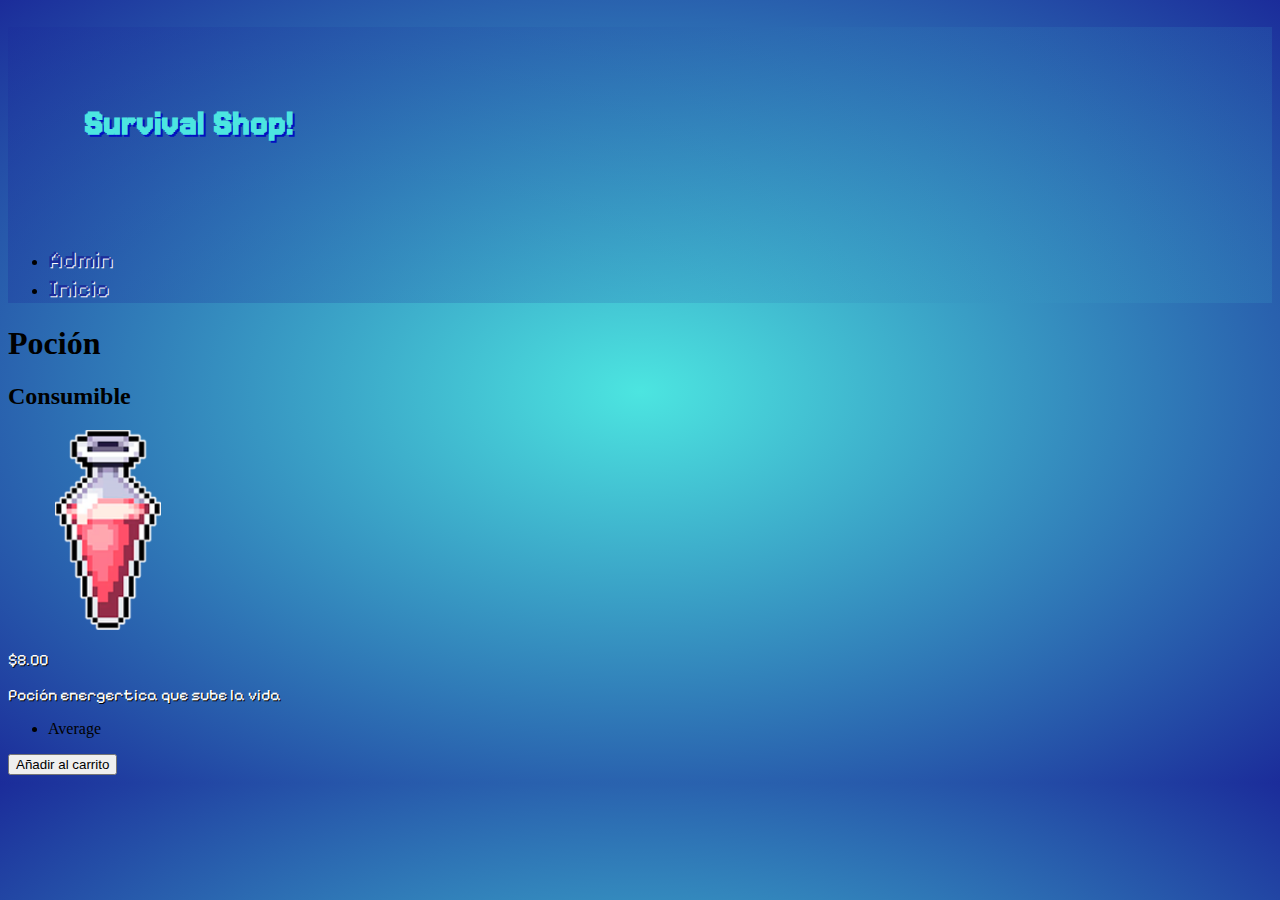
<file: pocion.html>
<!DOCTYPE html>
<html lang="es">
    <head>
        <meta charset="UTF-8">
        <meta http-equiv="X-UA-Compatible" content="IE=edge">
        <meta name="viewport" content="width=device-width, initial-scale=1.0">
        <link rel="stylesheet" href="./css/style.css">
        <title>Producto</title>
    </head>
    <body>
        <header>
        <h1>Survival Shop!</h1>
        <ul>
            <li><a href="Carga.html">Admin</a></li>
            <li><a href="tabla.html">Inicio</a></li>
        </ul>
        </header>
        <h1>Poción</h1>
        <h2>Consumible</h2>
        <img src="./content/pocion.png" width="200px" name="batido" title="batido">
        <form action="" method="post">
            <p>$8.00</p>
            <p>Poción energertica que sube la vida</p>
            <ul>
                <li>Average</li>
            </ul>  
            <label for="Añadir al carrito"></label>
            <input type="submit" value="Añadir al carrito" name="carrito">
        </form>   
    </body>
    










</html>
</file>
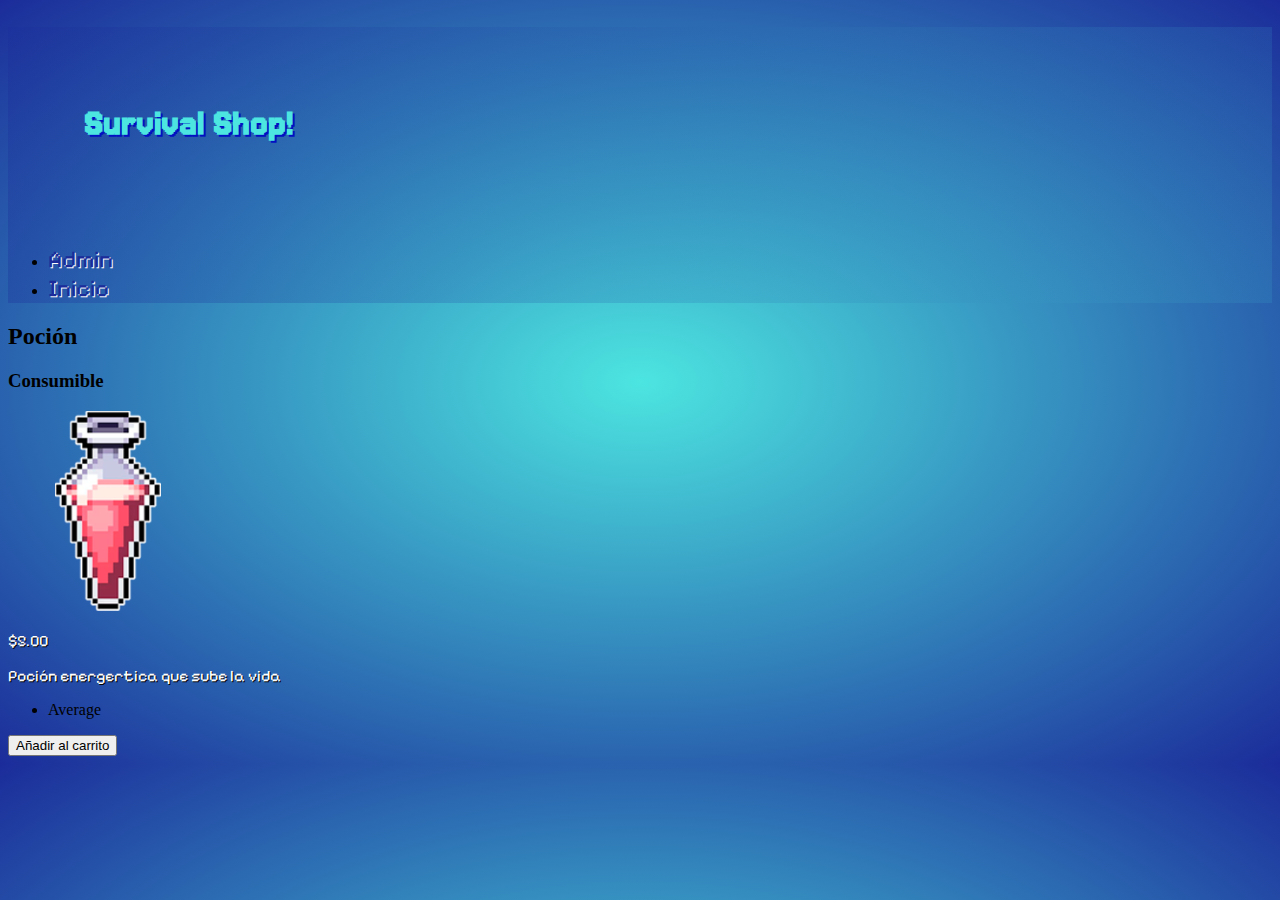
<file: poción.html>
<!DOCTYPE html>
<html lang="es">
    <head>
        <meta charset="UTF-8">
        <meta http-equiv="X-UA-Compatible" content="IE=edge">
        <meta name="viewport" content="width=device-width, initial-scale=1.0">
        <link rel="stylesheet" href="./css/style.css">
        <title>Producto</title>
    </head>
    <body>
        <header>
        <h1>Survival Shop!</h1>
        <ul>
            <li><a href="carga.html">Admin</a></li>
            <li><a href="index.html">Inicio</a></li>
        </ul>
        </header>
        <h2>Poción</h2>
        <h3>Consumible</h3>
        <img src="./content/pocion.png" width="200px" name="poción" title="poción">
        <form action="" method="post">
            <p>$5.00</p>
            <p>Poción energertica que sube la vida</p>
            <ul>
                <li>Average</li>
            </ul>  
            <label for="Añadir al carrito"></label>
            <input type="submit" value="Añadir al carrito" name="carrito">
        </form>   
    </body>
    










</html>
</file>
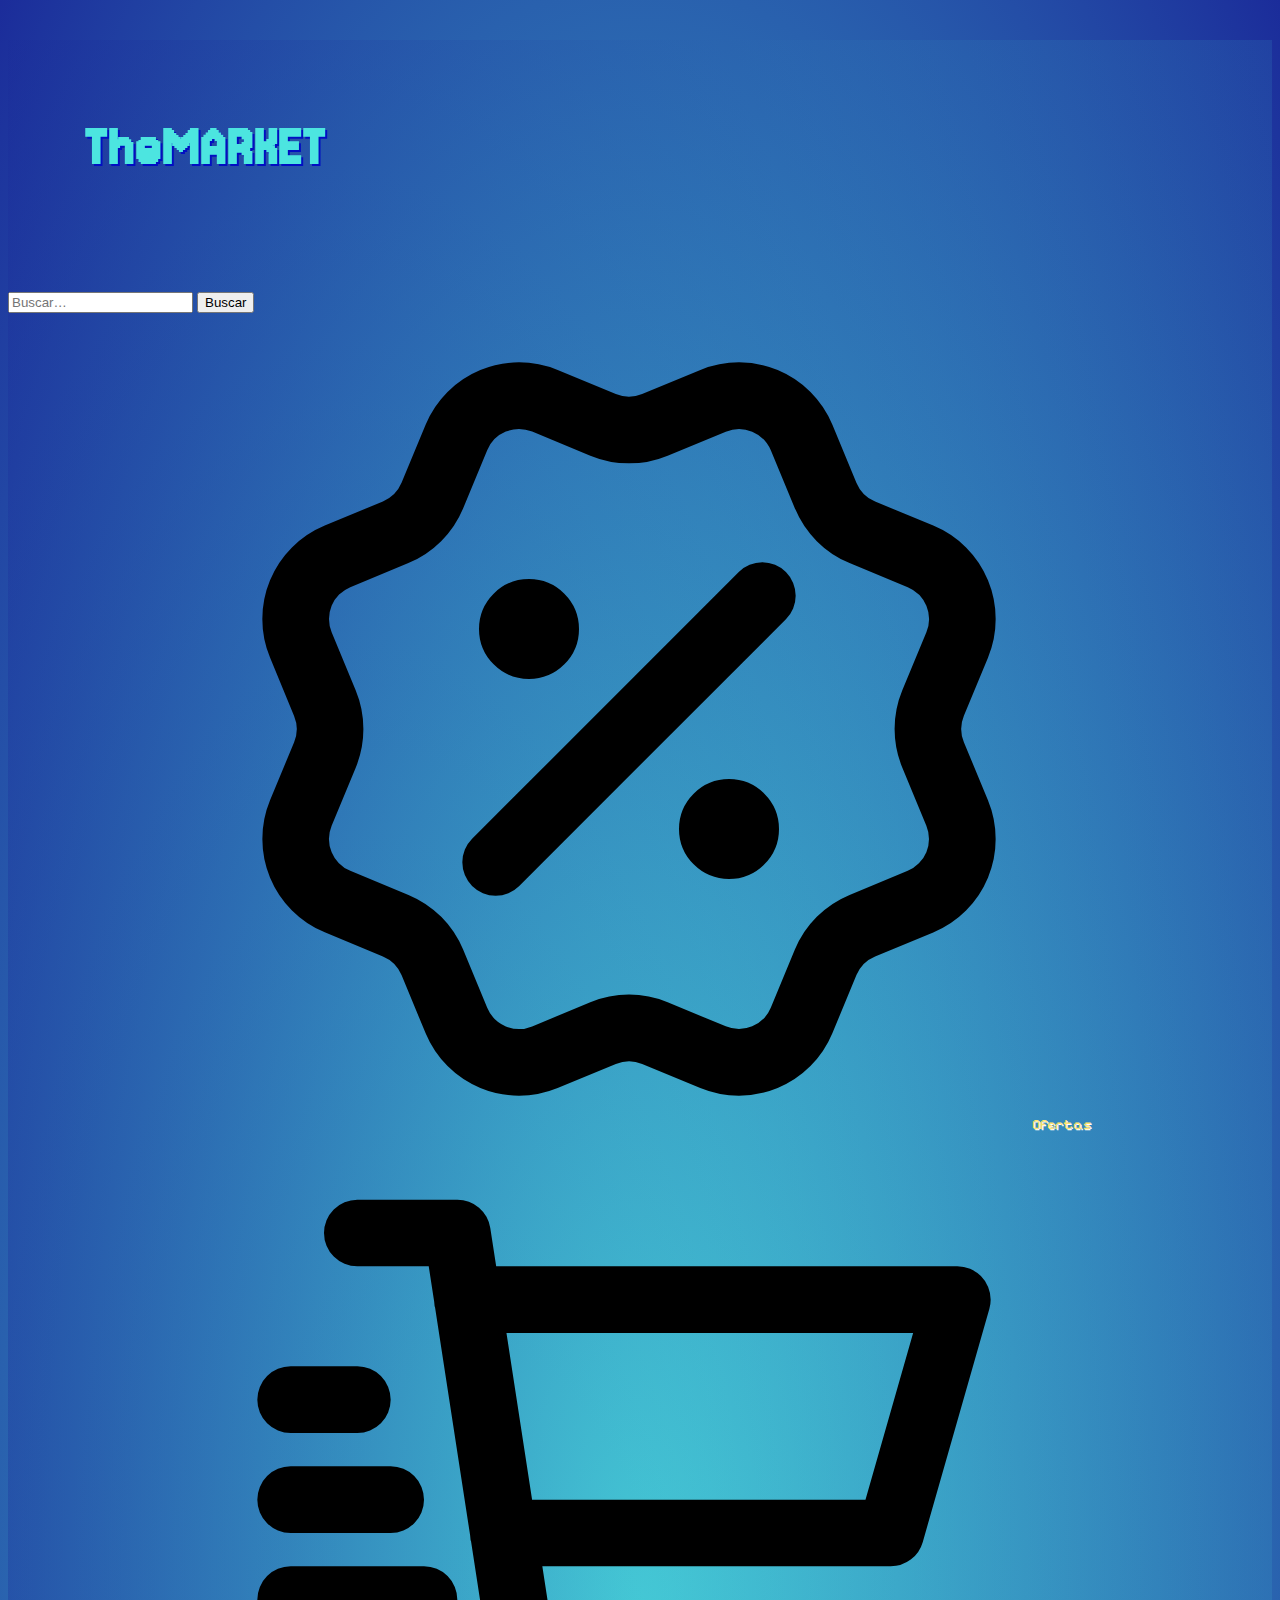
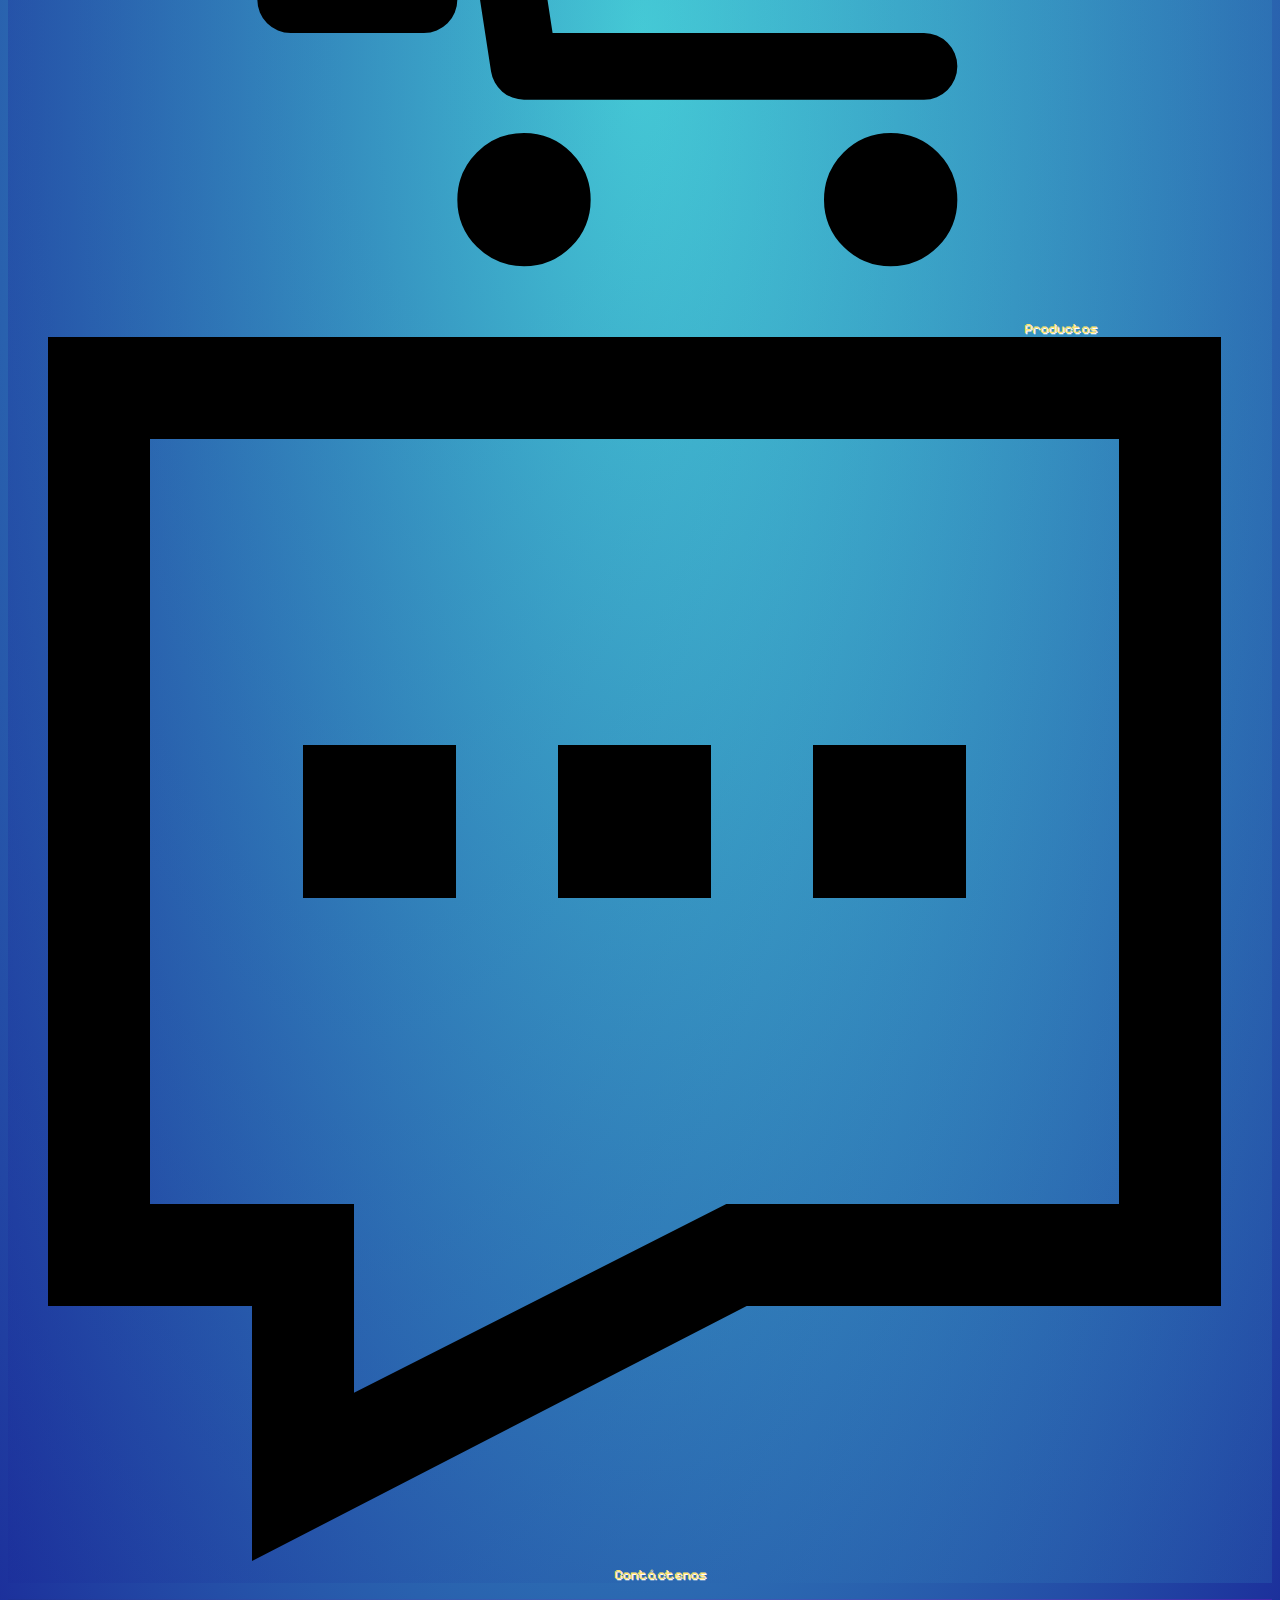
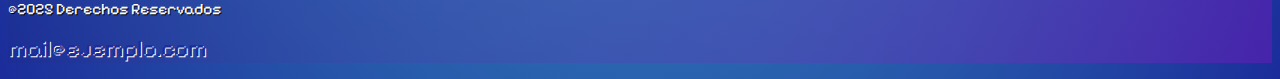
<file: producto.html>
<!DOCTYPE html>
<html lang="es">
<head>
    <meta charset="UTF-8">
    <meta name="viewport" content="width=device-width, initial-scale=1.0">
    <link href="https://cdn.jsdelivr.net/npm/bootstrap@5.3.6/dist/css/bootstrap.min.css" rel="stylesheet" integrity="sha384-4Q6Gf2aSP4eDXB8Miphtr37CMZZQ5oXLH2yaXMJ2w8e2ZtHTl7GptT4jmndRuHDT" crossorigin="anonymous">
    <link rel="stylesheet" href="./css/style.css">
    <title>TheMarket</title>
    
    <script>
     /*Decidimos usar un script aparte y copiar y pegar solo el codigo que necesitamos de "productos.js" para no estar llamando sus funciones
            cada vez que se clica un producto*/

        const index = new URLSearchParams(location.search).get("index");

        /*Leemos la url y nos guardamos el numero de index del array de objetos en la variable "index", ese numero indica el unico objeto que 
        queremos renderizar en el DOM*/


    function formatearPrecio(precio){
        //int1.numerformat es una herrramienta de JS formatea numeros segun la region
        return new Intl.NumberFormat("es-AR", {
            style: "currency", //estilo moneda
            currency: "ARS",
            maximumFractionDigits: 0//sin decimales
        }).format(precio);//aplica este formato al num reccibido y devuelve como string

        }

        /*Creamos una funcion llamada "cargarFicha", identica a la que tenemos en "productos.js" en la que solo cambia el template
        para mostrar la info de manera diferente y obviando datos como el link, que ya no lo necesitamos */

    function cargarFicha(producto_elegido){
        let producto= document.querySelector("#ficha")
        producto.innerHTML="";
        let template= `

                    <article data-precio="${producto_elegido.precio}" class="productos col-12 d-flex flex-column align-items-center justify-content-center">
  
                 <h1 class="h1 mb-4 text-center">${producto_elegido.titulo}</h1> 
  
                <div class="img-wrap position-relative">
                            <img src="${producto_elegido.imagen}" class="img-fluid foto" alt="">
                <button class="btn btn-dark position-absolute bottom-0 end-0 rounded-pill">+</button>
            </div>

            <div class="d-flex flex-column gap-1 mt-2 text-center">
                <p class="mb-0">${producto_elegido.categoria}</p>
                <h3 class="mb-0">${formatearPrecio(producto_elegido.precio)}</h3>
            </div>
            </article>



            `;
            
            producto.insertAdjacentHTML("beforeend", template);
    

        }

        /*Volvemos a hacer el fetch, esta vez, no nos queremos quedar con todos los productos, solo necesitamos el que clicamos, que esta
        indicado por su index, asi que guatdamos en la variable producto el objeto data y especificamos el index, para solo tarer el objeto
        que necesitamos, y finalmente, llamamos a cargarFicha pasandole el objeto */
        fetch("https://raw.githubusercontent.com/fedegonzal/tuda-web1/refs/heads/main/supermercado/api/productos.json")
        .then(response => response.json())
        .then(data => {
            let producto = data[index];
            cargarFicha(producto);
        });
    </script>
</head>
<body>
    <header>
        <nav>
            <div class="container">
                <div class="row">
                    <div class="col-12 col-lg-4  d-flex align-items-center justify-content-center ">
                        <a href="index.html"><h1>TheMARKET</h1></a>
                    </div>
                        <div class="col-12  col-lg-8 d-flex flex-column flex-lg-row     gap-2 justify-content-center fs-5 align-items-center" >
                             <form class="d-flex " role="search">
                                <input class="form-control flex-grow-1 me-2" type="search" placeholder="Buscar…" aria-label="Buscar">
                                <button class="btn btn-outline-dark" type="submit">Buscar</button>
                            </form>
                            <ul class="d-flex flex-lg-row flex-wrap list-unstyled w-100 gap-2" >
                                <li class="flex-fill text-center  "><a class="d-flex align-items-center justify-content-center gap-2 p-2 w-100 h-100" href="./index.html#oferta"> <img src="./content/sale-03-svgrepo-com.svg"> <span class="d-none d-lg-inline">Ofertas</span></a></li>
                                <li class="flex-fill text-center  "><a class="d-flex align-items-center justify-content-center gap-2 w-100 h-100" href="./index.html#producto"><img src="./content/cart-shopping-fast-svgrepo-com.svg"><span class="d-none d-lg-inline">Productos</span></a></li>
                                <li class="flex-fill text-center "><a class="d-flex align-items-center justify-content-center gap-2 w-100 h-100" href="./index.html#contacto"><img src="./content/contact-us-svgrepo-com.svg"><span class="d-none d-lg-inline">Contáctenos</span></a></li>
                            </ul>
                        </div>
                    </div>
                </div>       
            </nav>
        </header>
    <main id="main-ficha">
    <section id="ficha" class="row  g-5 m-5"></section>
    </main>
    <footer>
            <div class="container mt-3">
                <div class="row wd-100">
                    <div class="col-12 d-flex justify-content-center align-items-center">
                        <p>@2025 Derechos Reservados</p>
                    </div>
                    <div class="col-12 d-flex justify-content-center align-items-center">
                        <p><a href="#">mail@ejemplo.com</a></p>
                    </div>
                </div>
            </div>    
        </footer>
    
</body>
</html>
</file>
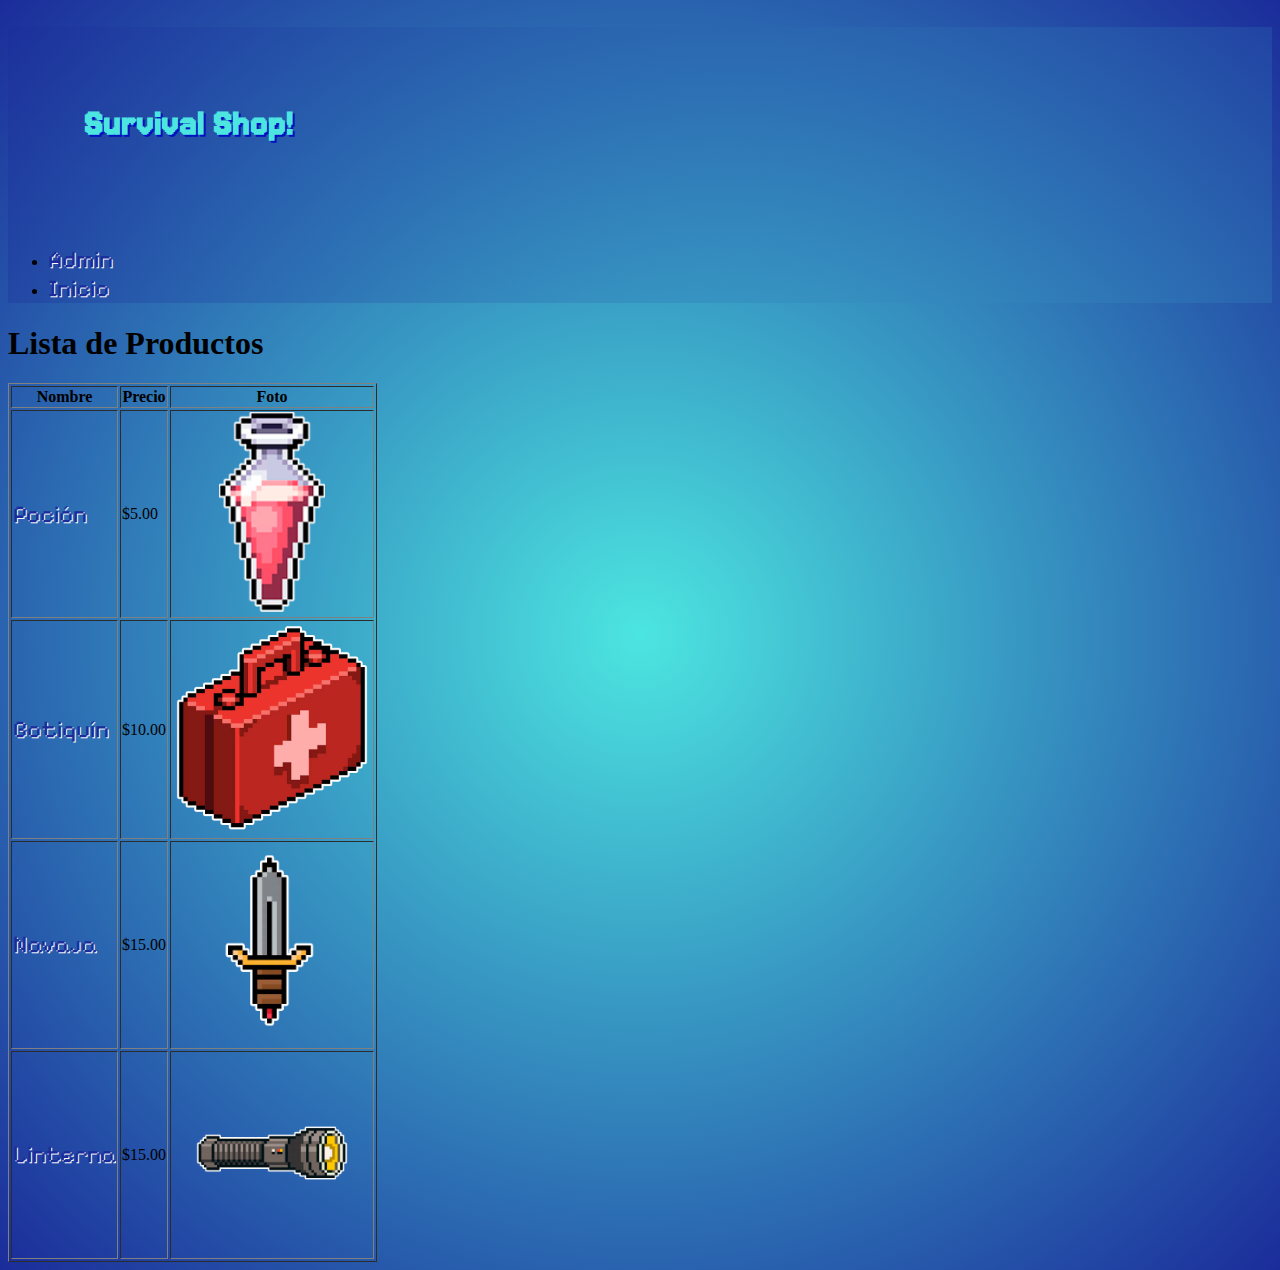
<file: tabla.html>
<!DOCTYPE html>
<html lang="es">
<head>
    <meta charset="UTF-8">
    <meta http-equiv="X-UA-Compatible" content="IE=edge">
    <meta name="viewport" content="width=device-width, initial-scale=1.0">
    <link rel="stylesheet" href="./css/style.css">
    <title>Tabla</title>
</head>

<body>
<header>
    <h1>Survival Shop!</h1>
    <ul>
        <li><a href="Carga.html">Admin</a></li>
        <li><a href="tabla.html">Inicio</a></li>
    </ul>
</header>
    <h1>Lista de Productos</h1>
    <table border="1px">
        <thead>
            <tr>
                <th>Nombre</th>
                <th>Precio</th>
                <th>Foto</th>
            </tr>
            
        </thead>
        <tbody>
            <tr>
                <td><a href="Ficha.html">Poción</a></td>
                <td>$5.00</td>
                <td><img src="./content/pocion.png" width="200px"></td>
                
            </tr>
            <tr>
                <td><a href="botiquin.html">Botiquín</a></td>
                <td>$10.00</td>
                <td><img src="./content/botiquin.png" width="200px"></td>
                
            </tr>
            <tr>
                <td><a href="navaja.html">Navaja</a></td>
                <td>$15.00</td>
                <td><img src="./content/navaja-de-bolsillo.png" width="200px"></td>
                
            </tr>
            <tr>
                <td><a href="linterna.html">Linterna</a></td>
                <td>$15.00</td>
                <td><img src="./content/linternas.png" width="200px"></td>
                
            </tr>
    
        </tbody>
    </table>
</body>





</html>
</file>
<file: css/style.css>
@font-face {
  font-family: "Pixel-Titulo";
  src: url("../fonts/Jersey15-Regular.ttf");
}
@font-face {
  font-family: "Pixel-Texto";
  src: url("../fonts/PixelifySans-VariableFont_wght.ttf");
}
header {
  background-image: linear-gradient(to right, rgba(27, 44, 154, 0.3), rgba(76, 229, 224, 0.1));
}
header h1 {
  padding: 6%;
  color: rgb(76, 229, 224);
  font-family: "Pixel-Titulo";
  font-size: 2.5em;
  text-shadow: 2px 2px 0 #020fc2;
}
header nav ul {
  list-style-type: none;
}
header nav ul li {
  text-align: center;
}
header nav ul li a {
  font-size: 0.9em;
  border-radius: 8px;
  transition: background 0.3s ease;
  text-decoration: none;
  color: #ffe36e;
}
header nav ul li a:hover {
  background-image: radial-gradient(rgb(27, 44, 154), #ff3cb1);
}
header nav ul li svg {
  width: 2.2rem;
  height: auto;
}
@media (min-width: 768px) {
  header nav ul li svg {
    width: 2.5rem;
  }
}
@media (min-width: 1200px) {
  header nav ul li svg {
    width: 3rem;
  }
}

body {
  background-image: radial-gradient(rgb(76, 229, 224), rgb(27, 44, 154));
}
body .titulo {
  width: 100%;
  color: rgb(27, 44, 154);
  font-family: "Pixel-Titulo";
  text-shadow: 1px 1px white;
  font-size: clamp(3rem, 4vw, 3.5rem);
}
body .oferta img {
  size: 50%;
  width: 100%;
}
body .oferta a {
  text-decoration: none;
}
body .oferta button {
  cursor: pointer;
}

.card_producto_consumible img,
.card_producto_arma img,
.card_producto_herramienta img {
  display: block;
  width: 100%;
  height: auto;
  -o-object-fit: contain;
     object-fit: contain;
  z-index: 1;
}

.card_producto_consumible,
.card_producto_arma,
.card_producto_herramienta {
  position: relative;
  display: flex;
  flex-direction: column;
  align-items: center;
  margin: 1rem auto;
  border-radius: 30%;
  top: 5%;
  width: 100%;
  max-width: 400px;
}

.card_producto_consumible:hover,
.card_producto_arma:hover,
.card_producto_herramienta:hover {
  background-image: radial-gradient(rgb(27, 44, 154), #ff3cb1);
  transition: background 0.2s;
}

.card_producto_consumible h3,
.card_producto_arma h3,
.card_producto_herramienta h3 {
  position: absolute;
  top: 43%;
  left: 50%;
  transform: translate(-50%, -50%);
  margin-bottom: 0.5rem;
  text-shadow: 0px 0px 6% #000;
  font-size: 25pt;
  z-index: 2;
}

.formulario {
  font-family: "Pixel-Texto";
  font-size: 1.2em;
  color: rgb(27, 44, 154);
  text-shadow: 1px 1px 1px white;
}
.formulario textarea {
  resize: none;
}

body main a {
  text-decoration: none;
}
body .titulo_productos {
  display: inline;
  margin-top: 1em;
  width: 100%;
  color: rgb(27, 44, 154);
  font-family: "Pixel-Titulo";
  text-shadow: 1px 1px 0 #000;
  text-align: center;
}
body .productos {
  position: relative;
  gap: 1%;
}
body .productos .producto {
  text-align: center;
  position: relative;
  margin: 1.5em;
  padding-bottom: 50px;
  padding: 2px;
  border-radius: 10%;
  border: 2px solid rgba(0, 255, 0, 0.235);
}
body .productos .producto img {
  max-width: 100%;
  width: 200px;
  height: auto;
}
body .productos a {
  font-size: small;
}
body .productos .precio {
  font-family: "Pixel-Titulo";
  font-size: 2em;
}
body .productos p {
  font-family: "Pixel-Texto";
}
body .productos .average {
  font-size: 1.1em;
  color: #aaaaaa;
  text-shadow: 2px 2px #000;
}
body .productos .poco_comun {
  font-size: 1.1em;
  color: #fff700;
  text-shadow: 0 0 1em #fff700;
}
body .productos .epico {
  font-size: 1.1em;
  color: #ff0033;
  text-shadow: 0 0 1em #ff0033;
}
body .productos a {
  justify-content: space-around;
  text-align: center;
  font-size: 1.2em;
}

body .titulo_ficha {
  font-size: 10em;
  color: #ffe36e;
  font-family: "Pixel-Titulo";
  text-shadow: 1px 1px 0 #000;
  width: 100%;
  font-size: clamp(3rem, 4vw, 3.5rem);
}
body .descripcion_producto {
  font-size: 1.1em;
}
body .precio {
  font-family: "Pixel-Titulo";
  font-size: 2.2em;
}
body p {
  font-family: "Pixel-Texto";
}
body .average {
  font-size: 1.3em;
  color: #aaaaaa;
  text-shadow: 2px 2px #000;
}
body .poco_comun {
  font-size: 1.3em;
  color: #fff700;
  text-shadow: 0 0 1em #fff700;
}
body .epico {
  font-size: 1.3em;
  color: #ff0033;
  text-shadow: 0 0 1em #ff0033;
}

p {
  color: white;
  text-shadow: 1px 1px 0 #000;
  text-decoration-color: #000;
}

a {
  font-family: "Pixel-Texto";
  color: rgb(27, 44, 154);
  font-size: 1.5em;
  text-shadow: 1px 1px 0 white;
  text-decoration: none;
}

footer {
  background-image: linear-gradient(to right, rgba(30, 30, 30, 0.048), rgba(190, 6, 214, 0.26));
}
footer a {
  text-decoration: none;
}

* {
  box-sizing: border-box;
}

body {
  overflow-x: hidden;
}/*# sourceMappingURL=style.css.map */
</file>
